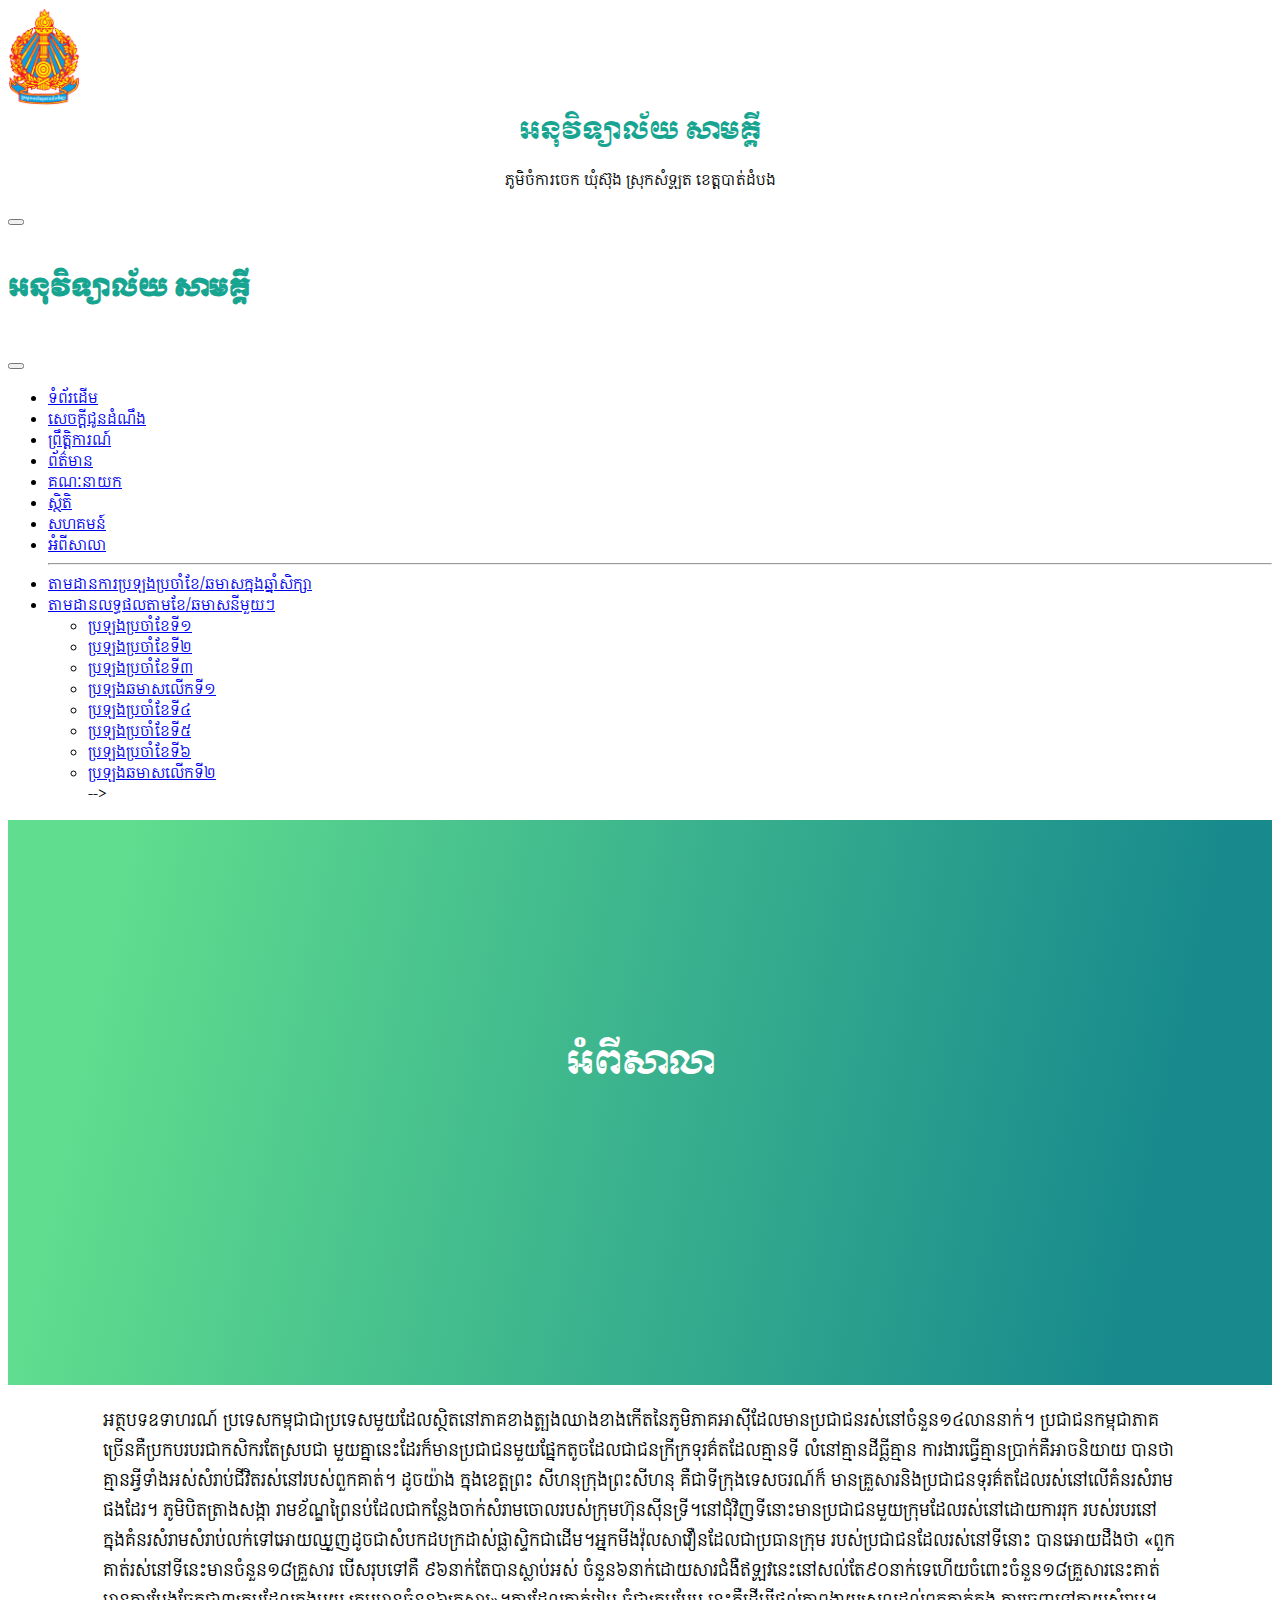
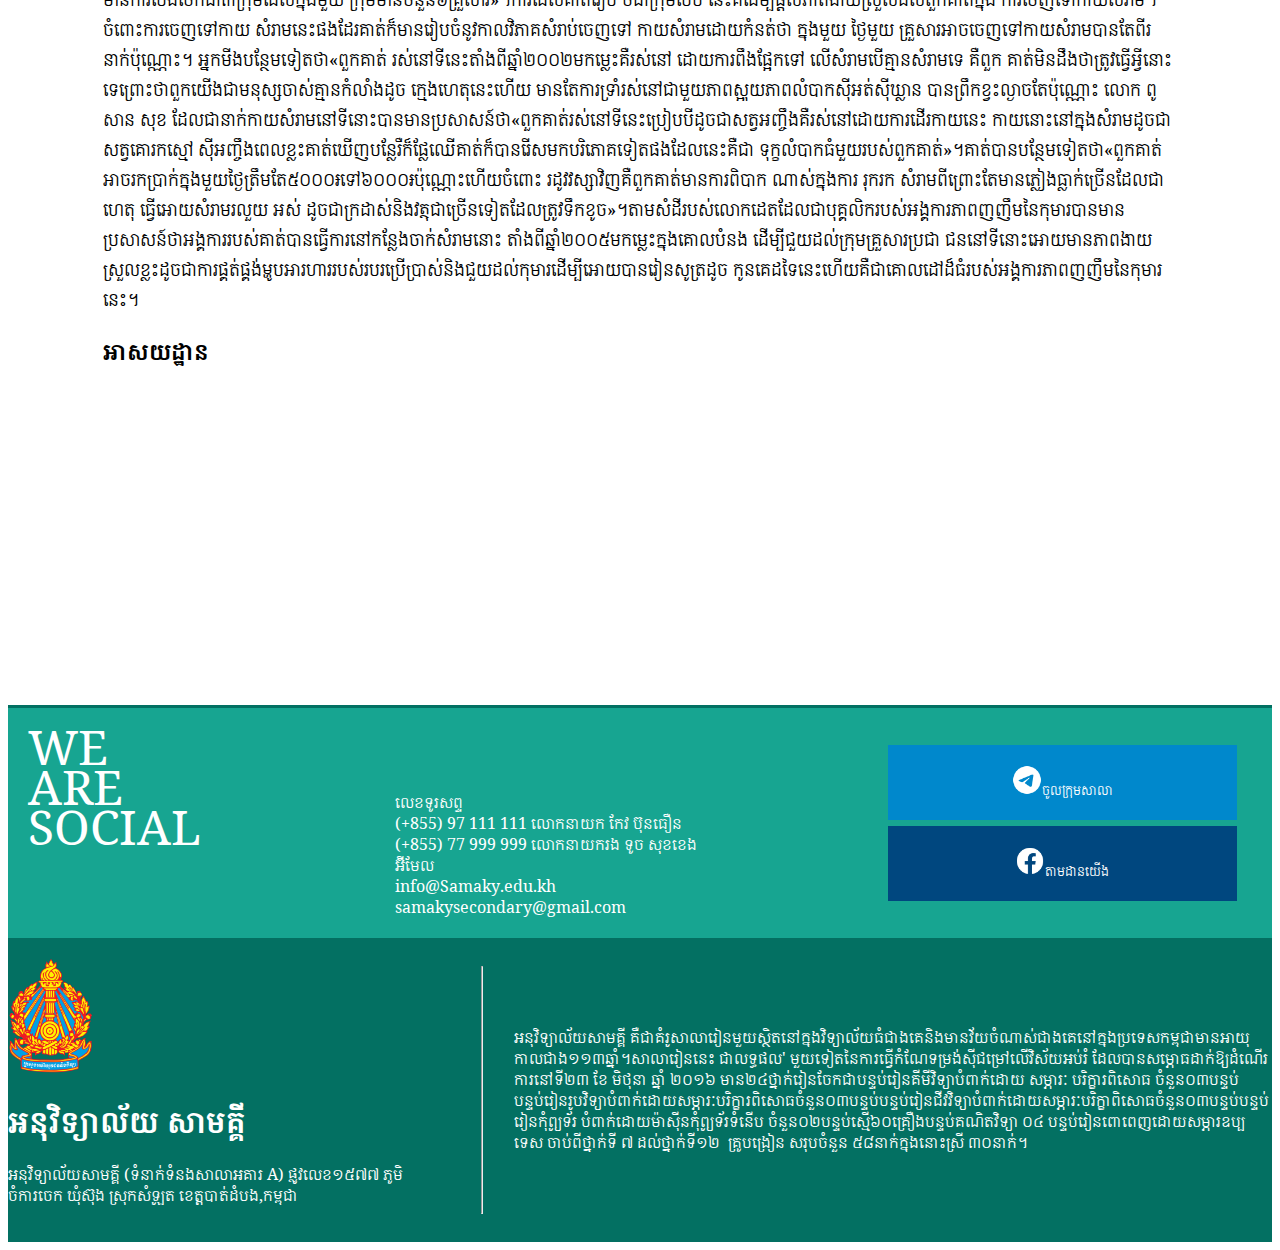
<file: About_US/About1.html>
<!DOCTYPE html>
<html lang="en">
<head>
    <meta charset="UTF-8">
    <meta http-equiv="X-UA-Compatible" content="IE=edge">
    <meta name="viewport" content="width=device-width, initial-scale=1.0">
    <link rel="stylesheet" href="../style.css">
    <!-- Google fonts -->
    <link rel="preconnect" href="https://fonts.googleapis.com">
<link rel="preconnect" href="https://fonts.gstatic.com" crossorigin>
<link href="https://fonts.googleapis.com/css2?family=Odor+Mean+Chey&display=swap" rel="stylesheet">
    <!-- Bootstrap -->
    <link href="https://cdn.jsdelivr.net/npm/bootstrap@5.3.0-alpha1/dist/css/bootstrap.min.css" rel="stylesheet" integrity="sha384-GLhlTQ8iRABdZLl6O3oVMWSktQOp6b7In1Zl3/Jr59b6EGGoI1aFkw7cmDA6j6gD" crossorigin="anonymous">
    <script src="https://cdn.jsdelivr.net/npm/bootstrap@5.3.0-alpha1/dist/js/bootstrap.bundle.min.js" integrity="sha384-w76AqPfDkMBDXo30jS1Sgez6pr3x5MlQ1ZAGC+nuZB+EYdgRZgiwxhTBTkF7CXvN" crossorigin="anonymous"></script>
    <title>SAMAKY SECONDARY SCHOOL</title>
</head>
<body>
    <!-- Navbar -->
    <nav class="navbar bg-body-tertiary fixed-top">
        <div class="container-fluid">
          <img src="../img/LogoMoeys.png" class="logo" alt="Error 404">
          
          <div class="DesName">
            <a class="MenuName" href="../index.html">អនុវិទ្យាល័យ សាមគ្គី</a>
            <p class="DesAdd"> ភូមិចំការចេក ឃុំស៊ុង ស្រុកសំឡូត ខេត្តបាត់ដំបង</p>
          </div>
          <button class="navbar-toggler" type="button" data-bs-toggle="offcanvas" data-bs-target="#offcanvasNavbar" aria-controls="offcanvasNavbar">
            <span class="navbar-toggler-icon"></span>
          </button>
          <div class="offcanvas offcanvas-end" tabindex="-1" id="offcanvasNavbar" aria-labelledby="offcanvasNavbarLabel">
            <div class="offcanvas-header">
              <h5 class="offcanvas-title" id="offcanvasNavbarLabel">អនុវិទ្យាល័យ សាមគ្គី</h5>
              <button type="button" class="btn-close" data-bs-dismiss="offcanvas" aria-label="Close"></button>
            </div>
            <div class="offcanvas-body">
              <ul class="navbar-nav justify-content-end flex-grow-1 pe-3">
                <li class="nav-item">
                  <a class="nav-link active" aria-current="page" href="../index.html">ទំព័រដើម</a>
                </li>
                <li class="nav-item">
                  <a class="nav-link" href="../Announcement/Announcement1.html">សេចក្ដីជូនដំណឹង</a>
                </li>
                <li class="nav-item">
                  <a class="nav-link" href="../Event/Events1.html">ព្រឹត្តិការណ៍</a>
                </li>
                <li class="nav-item">
                  <a class="nav-link" href="../News/News1.html">ព័ត៌មាន</a>
                </li>
                <li class="nav-item">
                  <a class="nav-link" href="../Management_Team/">គណៈនាយក</a>
                </li>
                <li class="nav-item">
                  <a class="nav-link" href="../StatisticStu/statistic.html">ស្ថិតិ</a>
                </li>
                <li class="nav-item">
                  <a class="nav-link" href="../Community/">សហគមន៍</a>
                </li>
                <li class="nav-item">
                  <a class="nav-link" href="About1.html">អំពីសាលា</a>
                </li>
                <hr>
                <li class="nav-item">
                  <a class="nav-link" href="https://bit.ly/3FEyKlm" target="_blank">តាមដានការប្រឡងប្រចាំខែ/ឆមាសក្នុងឆ្នាំសិក្សា</a>
                </li>
                 <li class="nav-item dropdown">
                  <a class="nav-link dropdown-toggle" href="#" role="button" data-bs-toggle="dropdown" aria-expanded="false">
                    តាមដានលទ្ធផលតាមខែ/ឆមាសនីមួយៗ
                  </a>
                  <ul class="dropdown-menu">
                    <li><a class="dropdown-item" href="https://script.google.com/macros/s/AKfycbw-kuhFmtnL6Is69faURPcgazPzpKw0YuVrixRZ01JIguHQDeTpUUGfFVyjtoPlMK7f/exec">ប្រឡងប្រចាំខែទី១</a></li>
                    <li><a class="dropdown-item" href="#">ប្រឡងប្រចាំខែទី២</a></li>
                    <li><a class="dropdown-item" href="#">ប្រឡងប្រចាំខែទី៣</a></li>
                    <li><a class="dropdown-item" href="#">ប្រឡងឆមាសលើកទី១</a></li>
                    <li><a class="dropdown-item" href="#">ប្រឡងប្រចាំខែទី៤</a></li>
                    <li><a class="dropdown-item" href="#">ប្រឡងប្រចាំខែទី៥</a></li>
                    <li><a class="dropdown-item" href="#">ប្រឡងប្រចាំខែទី៦</a></li>
                    <li><a class="dropdown-item" href="#">ប្រឡងឆមាសលើកទី២</a></li>
                </li> -->
              </ul>
              <!-- <form class="d-flex mt-3" role="search">
                <input class="form-control me-2" type="search" placeholder="Search" aria-label="Search">
                <button class="btn btn-outline-success" type="submit">Search</button>
              </form> -->
            </div>
          </div>
        </div>
      </nav>
    <!-- End Navbar -->
    <!-- Banner -->
    <div class="bannerAbout">
        <div class="bannerText">អំពីសាលា</div>
    </div>
    <!-- End banner -->
    <!-- Content -->
    <div class="content" style="display: block;">
        <p class="pcontent">អត្ថបទឧទាហរណ៍ 
          ប្រទេសកម្ពុជាជាប្រទេសមួយដែលស្ថិតនៅភាគខាងត្បូងឈាងខាងកើតនៃភូមិភាគអាស៊ីដែលមានប្រជាជនរស់នៅចំនួន១៤លាននាក់។ ប្រជាជនកម្ពុជាភាគច្រើនគឺប្រកបរបរជាកសិករតែស្របជា មួយគ្នានេះដែរក៏មានប្រជាជនមួយផ្នែកតូចដែលជាជនក្រីក្រទុរគ៌តដែលគ្មានទី លំនៅគ្មានដីធ្លីគ្មាន ការងារធ្វើ​​គ្មានប្រាក់គឺអាចនិយាយ បានថាគ្មានអ្វីទាំងអស់សំរាប់ជីវិតរស់នៅរបស់ពួកគាត់។ ដូចយ៉ាង ក្នុងខេត្តព្រះ សីហនុក្រុងព្រះសីហនុ គឺជាទីក្រុងទេសចរណ៍ក៏ មានគ្រួសារនិងប្រជា​ជនទុរគ៌តដែល​​​​​រស់នៅ​​​លើគំនរសំរាមផងដែរ។ ភូមិបិតត្រាង​សង្កា រាមខ័ណ្ឌព្រៃនប់ដែលជាកន្លែងចាក់សំរាមចោលរបស់ក្រុមហ៊ុនស៊ីនទ្រី។នៅជុំវិញទីនោះមានប្រជាជនមួយក្រុមដែលរស់នៅដោយការរុក របស់របរនៅក្នុងគំនរសំរាមសំរាប់លក់ទៅអោយឈ្មួញដូចជាសំបកដបក្រដាស់ផ្លាស្ទិកជាដើម។អ្នកមីងវ៉ុលសាវឿនដែលជាប្រធានក្រុម របស់ប្រជាជនដែលរស់នៅទីនោះ បានអោយដឹងថា «ពួកគាត់រស់នៅទីនេះមានចំនួន១៨គ្រួសារ បើសរុបទៅគឺ ៩៦នាក់តែបានស្លាប់អស់ ចំនួន៦នាក់ដោយសារជំងឺឥឡូវនេះនៅសល់តែ៩០នាក់ទេហើយចំពោះចំនួន១៨គ្រួសារនេះគាត់មានការបែងចែកជា៣ក្រុមដែលក្នុងមួយ ក្រុមមានចំនួន៦គ្រួសារ»។ការដែលគាត់រៀប ចំជាក្រុមបែប នេះគឺដើម្បីផ្តល់ភាពងាយស្រួលដល់ពួកគាត់ក្នុង ការចេញទៅកាយសំរាម។ ចំពោះការចេញទៅកាយ សំរាមនេះផងដែរគាត់ក៏មានរៀបចំនូវកាលវិភាគសំរាប់ចេញទៅ កាយសំរាមដោយកំនត់ថា ក្នុងមួយ ថ្ងៃមួយ គ្រួសារអាចចេញទៅកាយសំរាមបានតែពីរនាក់ប៉ុណ្ណោះ។ អ្នកមីងបន្ថែមទៀតថា«ពួកគាត់ រស់នៅទីនេះតាំងពីឆ្នាំ២០០២មកម្លេះគឺរស់នៅ ដោយការពឹងផ្អែកទៅ លើសំរាមបើគ្មានសំរាមទេ គឺពួក គាត់មិនដឹងថាត្រូវធ្វើអ្វីនោះទេព្រោះថាពួកយើងជាមនុស្សចាស់គ្មានកំលាំងដូច ក្មេងហេតុនេះហើយ មានតែការទ្រាំរស់នៅជាមួយភាពស្អុយភាពលំបាកស៊ីអត់ស៊ីឃ្លាន បានព្រឹកខ្វះល្ងាចតែប៉ុណ្ណោះ លោក ពូ សាន សុខ ដែលជានាក់កាយសំរាមនៅទីនោះបានមានប្រសាសន៍ថា«ពួកគាត់រស់នៅទីនេះប្រៀបបីដូចជាសត្វអញ្ចឹងគឺរស់នៅដោយការដើរកាយនេះ កាយនោះនៅក្នុងសំរាមដូចជាសត្វគោរកស្មៅ ស៊ីអញ្ចឹងពេលខ្លះគាត់ឃើញបន្លែរឺក៏ផ្លែឈើគាត់ក៏បានរើសមកបរិភោគទៀតផងដែលនេះគឺជា ទុក្ខលំបាកធំមួយរបស់ពួកគាត់»។គាត់បានបន្ថែមទៀតថា«ពួកគាត់អាចរកប្រាក់ក្នុងមួយថ្ងៃត្រឹមតែ៥០០០៛ទៅ៦០០០៛ប៉ុណ្ណោះហើយចំពោះ រដូវវស្សាវិញគឺពួកគាត់មានការពិបាក ណាស់ក្នុងការ រុករក សំរាមពីព្រោះតែមានភ្លៀងធ្លាក់ច្រើនដែលជាហេតុ ធ្វើអោយសំរាមរលួយ អស់ ដូចជាក្រដាស់និងវត្ថុជាច្រើនទៀតដែលត្រូវទឹកខូច»។តាមសំដីរបស់លោកដេតដែលជាបុគ្គលិករបស់អង្គការភាពញញឹមនៃកុមារបានមាន ប្រសាសន៍ថាអង្គការរបស់គាត់បានធ្វើការនៅកន្លែងចាក់សំរាមនោះ តាំងពីឆ្នាំ២០០៥មកម្លេះក្នុងគោលបំនង ដើម្បីជួយដល់ក្រុមគ្រួសារប្រជា ជននៅទីនោះអោយមានភាពងាយស្រួលខ្លះដូចជាការផ្គត់ផ្គង់ម្ហូបអារហាររបស់របរប្រើប្រាស់និងជួយដល់កុមារដើម្បីអោយបានរៀនសូត្រដូច កូនគេដទៃនេះហើយគឺជាគោលដៅដ៏ធំរបស់អង្គការភាពញញឹមនៃកុមារនេះ។
        </p>
        <div class="map">
          <h2>អាសយដ្ឋាន</h2>
          <div class="mapouter"><div class="gmap_canvas"><iframe width="100%" height="100%" id="gmap_canvas" src="https://maps.google.com/maps?q=HQF4+M9P, Unnamed Road, Phumi Chhâk Rôkar, Cambodia&t=&z=13&ie=UTF8&iwloc=&output=embed" frameborder="0" scrolling="no" marginheight="0" marginwidth="0"></iframe><br><style>.mapouter{position:relative;text-align:right;height:100%;width:100%;}</style><style>.gmap_canvas {overflow:hidden;background:none!important;height:100%;width:100%;}</style></div></div>
        </div>
    </div>





        <!-- Footer1 -->
        <div class="footer1">
          <div class="left1">WE<br> ARE<br> SOCIAL</div>
          <div class="left1p">We are SOCIAL</div>
          <div class="center1"><div class="offcanvas-title a">អនុវិទ្យាល័យ សាមគ្គី</div><br>
            លេខទូរសព្ទ<br>
            (+855) 97 111 111 លោកនាយក កែវ ប៊ុនធឿន<br>
            
            (+855) 77 999 999 លោកនាយករង ទូច សុខខេង<br>
            
            អ៊ីមែល<br>
            info@Samaky.edu.kh<br>
            
            samakysecondary@gmail.com</div>
          <div class="right1">
            <div class="conright1">
              <!-- <a href="#">
                <button class="btnyoutube">
                  <img class="socialicon" src="../img/youtube.png">ទស្សនាវីដេអូ</button>
              </a> -->
              <a href="#">
                <button class="btntelegram">
                  <img class="socialicon" src="../img/telegram.png">ចូលក្រុមសាលា</button>
              </a>
              <a href="https://bit.ly/42no4kF">
                <button class="btnfacebook"><img class="socialicon" src="../img/facebook.png">តាមដានយើង</button>
              </a>
            </div>
          </div>
      </div>
      <!-- End Footer1 -->
      <!-- Footer2 -->
      <div class="footer2">
        <div class="left2">
            <img src="../img/LogoMoeys.png" alt="MoEysLogo">
            <h1>អនុវិទ្យាល័យ សាមគ្គី</h1>
            <p>អនុវិទ្យាល័យសាមគ្គី (ទំនាក់ទំនងសាលាអគារ A) ផ្លូវលេខ១៥៧៧ ភូមិចំការចេក ឃុំស៊ុង ស្រុកសំឡូត ខេត្តបាត់ដំបង,កម្ពុជា</p>
        </div><hr>
        <div class="right2">អនុវិទ្យាល័យសាមគ្គី គឺជាគំរូសាលារៀនមួយស្ថិតនៅក្នុងវិទ្យាល័យ​​ធំជាងគេនិងមានវ័យចំណាស់ជាងគេនៅក្នុងប្រទេសកម្ពុជាមានអាយុកាលជាង១១៣ឆ្នាំ។សាលារៀននេះ ជាលទ្ធផល' មួយទៀតនៃការធ្វើកំណែទម្រង់ស៊ីជម្រៅលើវិស័យអប់រំ ដែលបានសម្ភោធដាក់ឱ្យដំណើរការ​នៅទី២៣ ខែ មិថុនា ឆ្នាំ ២០១៦ មាន២៤ថ្នាក់រៀនចែកជាបន្ទប់រៀនគីមីវិទ្យាបំពាក់ដោយ​ សម្ភារៈ បរិក្ខារពិសោធ ចំនួន០៣បន្ទប់ បន្ទប់រៀនរូបវិទ្យាបំពាក់ដោយសម្ភារៈបរិក្ខារពិសោធចំនួន០៣បន្ទប់បន្ទប់រៀន​​​​​ជី​វវិទ្យាបំពាក់ដោយសម្ភារៈបរិក្ខាពិសោធចំនួន០៣បន្ទប់បន្ទប់រៀនកុំព្យូទ័រ បំពាក់ដោយ​ម៉ាស៊ីនកុំព្យូទ័រ​​ទំនើប ចំនួន០២បន្ទប់ស្មើ៦០គ្រឿងបន្ទប់គណិតវិទ្យា ០៤ បន្ទប់រៀន​ពោពេញ​ដោយសម្ភារឧប្បទេស ចាប់ពីថ្នាក់ទី ៧ ដល់ថ្នាក់ទី​១២ ​ គ្រូបង្រៀន សរុបចំនួន ៥៨នាក់ក្នុងនោះស្រី ៣០នាក់។</div>
      </div>
      <!-- End Footer2 -->
    </body>
</html>
</file>
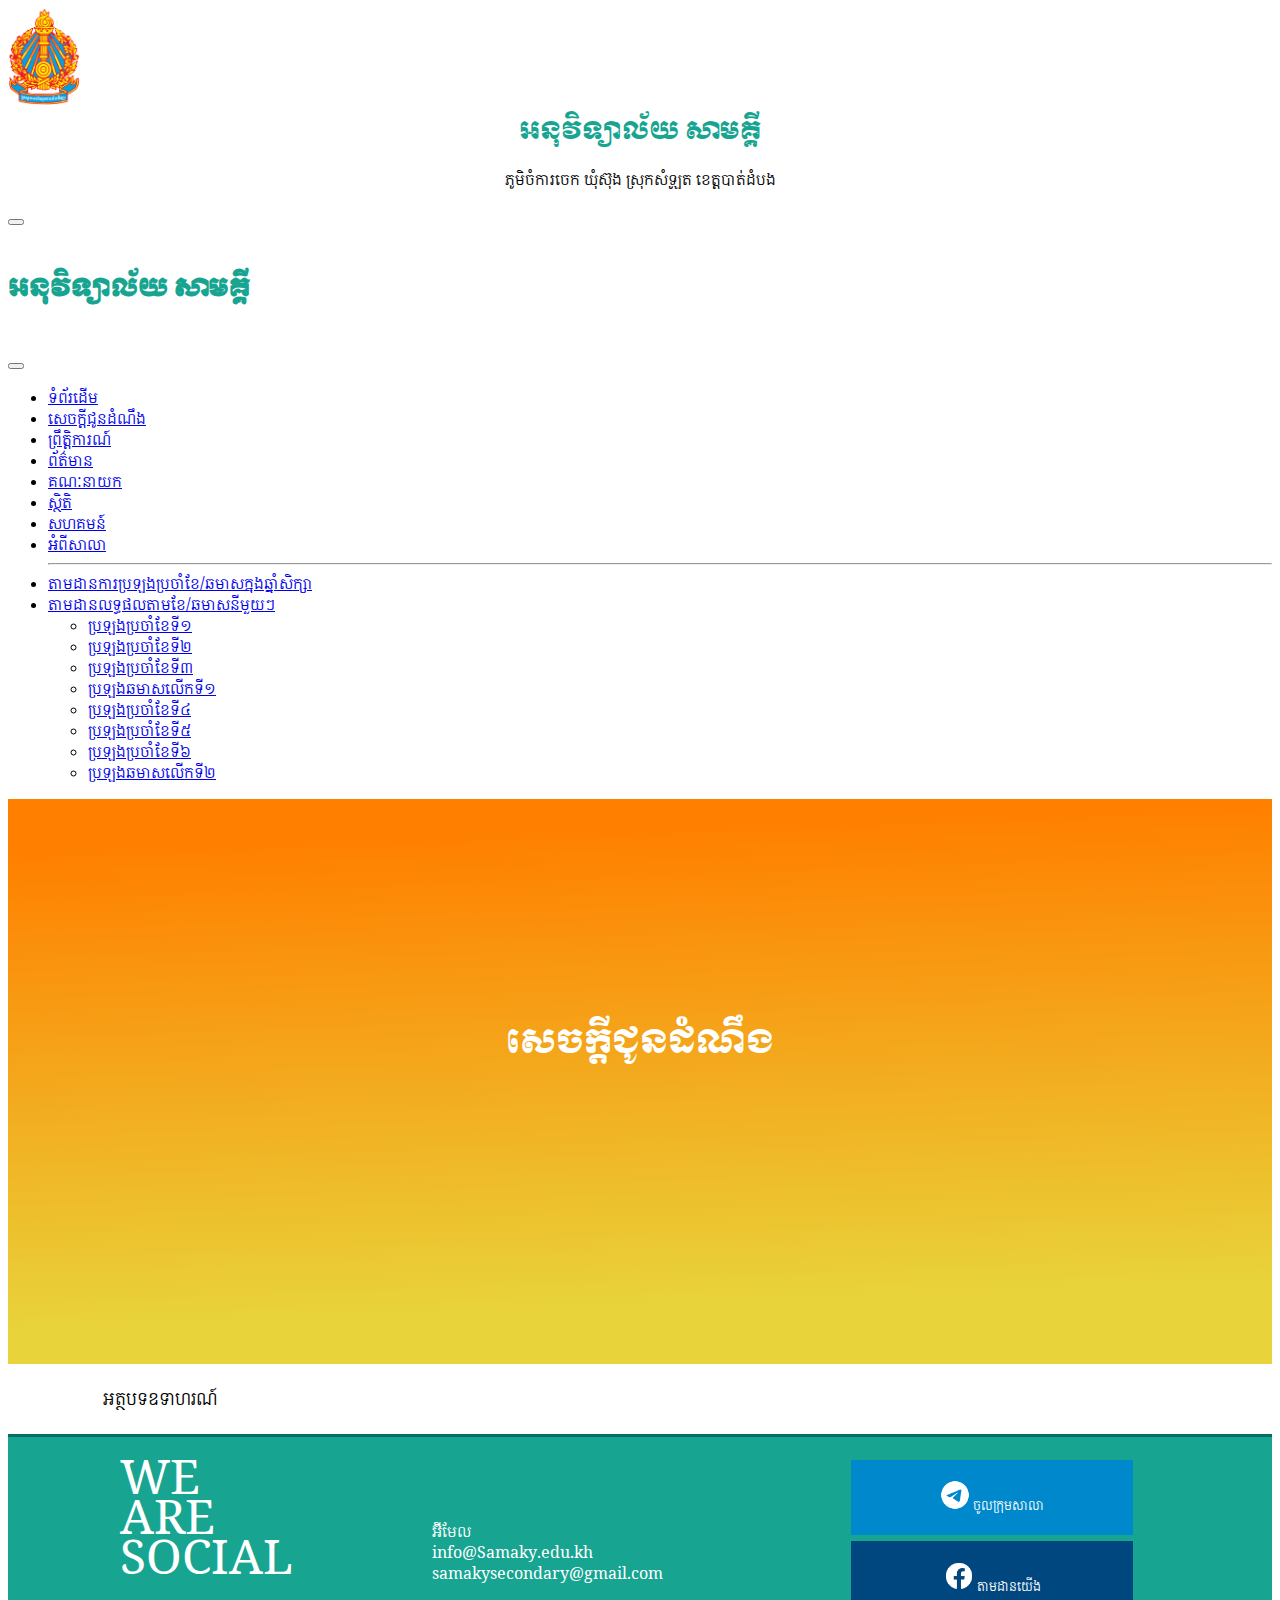
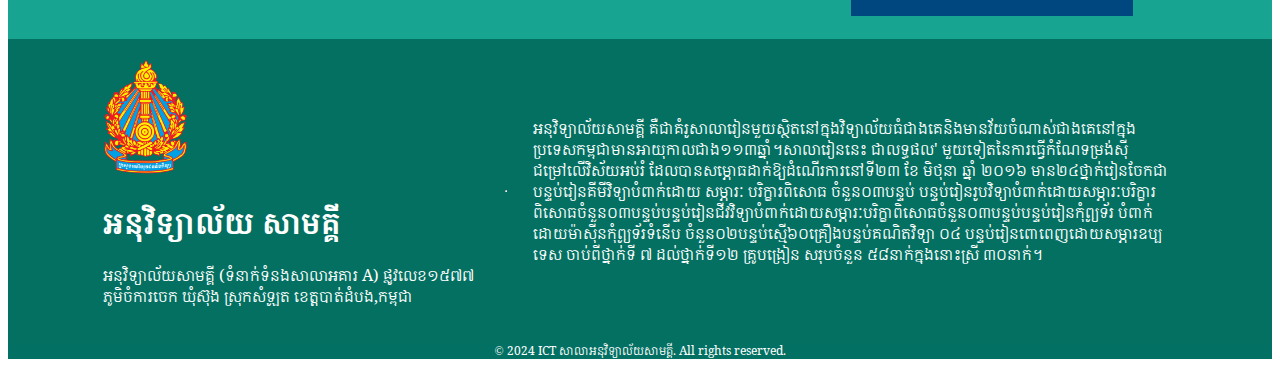
<file: Announcement/Announcement1.html>
<!DOCTYPE html>
<html lang="en">

<head>
  <meta charset="UTF-8">
  <meta http-equiv="X-UA-Compatible" content="IE=edge">
  <meta name="viewport" content="width=device-width, initial-scale=1.0">
  <link rel="stylesheet" href="../style.css">
  <!-- Google fonts -->
  <link rel="preconnect" href="https://fonts.googleapis.com">
  <link rel="preconnect" href="https://fonts.gstatic.com" crossorigin>
  <link href="https://fonts.googleapis.com/css2?family=Odor+Mean+Chey&display=swap" rel="stylesheet">
  <!-- Bootstrap -->
  <link href="https://cdn.jsdelivr.net/npm/bootstrap@5.3.0-alpha1/dist/css/bootstrap.min.css" rel="stylesheet"
    integrity="sha384-GLhlTQ8iRABdZLl6O3oVMWSktQOp6b7In1Zl3/Jr59b6EGGoI1aFkw7cmDA6j6gD" crossorigin="anonymous">
  <script src="https://cdn.jsdelivr.net/npm/bootstrap@5.3.0-alpha1/dist/js/bootstrap.bundle.min.js"
    integrity="sha384-w76AqPfDkMBDXo30jS1Sgez6pr3x5MlQ1ZAGC+nuZB+EYdgRZgiwxhTBTkF7CXvN"
    crossorigin="anonymous"></script>
  <title>SAMAKY SECONDARY SCHOOL</title>
</head>

<body>
  <!-- Navbar -->
  <nav class="navbar bg-body-tertiary fixed-top">
    <div class="container-fluid">
      <img src="../img/LogoMoeys.png" class="logo" alt="Error 404">

      <div class="DesName">
        <a class="MenuName" href="../index.html">អនុវិទ្យាល័យ សាមគ្គី</a>
        <p class="DesAdd"> ភូមិចំការចេក ឃុំស៊ុង ស្រុកសំឡូត ខេត្តបាត់ដំបង</p>
      </div>
      <button class="navbar-toggler" type="button" data-bs-toggle="offcanvas" data-bs-target="#offcanvasNavbar"
        aria-controls="offcanvasNavbar">
        <span class="navbar-toggler-icon"></span>
      </button>
      <div class="offcanvas offcanvas-end" tabindex="-1" id="offcanvasNavbar" aria-labelledby="offcanvasNavbarLabel">
        <div class="offcanvas-header">
          <h5 class="offcanvas-title" id="offcanvasNavbarLabel">អនុវិទ្យាល័យ សាមគ្គី</h5>
          <button type="button" class="btn-close" data-bs-dismiss="offcanvas" aria-label="Close"></button>
        </div>
        <div class="offcanvas-body">
          <ul class="navbar-nav justify-content-end flex-grow-1 pe-3">
            <li class="nav-item">
              <a class="nav-link active" aria-current="page" href="../index.html">ទំព័រដើម</a>
            </li>
            <li class="nav-item">
              <a class="nav-link" href="Announcement1.html">សេចក្ដីជូនដំណឹង</a>
            </li>
            <li class="nav-item">
              <a class="nav-link" href="../Event/Events1.html">ព្រឹត្តិការណ៍</a>
            </li>
            <li class="nav-item">
              <a class="nav-link" href="../News/News1.html">ព័ត៌មាន</a>
            </li>
            <li class="nav-item">
              <a class="nav-link" href="../Management_Team/">គណៈនាយក</a>
            </li>
            <li class="nav-item">
              <a class="nav-link" href="../StatisticStu/statistic.html">ស្ថិតិ</a>
            </li>
            <li class="nav-item">
              <a class="nav-link" href="../Community/">សហគមន៍</a>
            </li>
            <li class="nav-item">
              <a class="nav-link" href="../About_US/About1.html">អំពីសាលា</a>
            </li>
            <hr>
            <li class="nav-item">
              <a class="nav-link" href="https://bit.ly/3FEyKlm"
                target="_blank">តាមដានការប្រឡងប្រចាំខែ/ឆមាសក្នុងឆ្នាំសិក្សា</a>
            </li>
            <li class="nav-item dropdown">
              <a class="nav-link dropdown-toggle" href="#" role="button" data-bs-toggle="dropdown"
                aria-expanded="false">
                តាមដានលទ្ធផលតាមខែ/ឆមាសនីមួយៗ
              </a>
              <ul class="dropdown-menu">
                <li><a class="dropdown-item"
                    href="https://script.google.com/macros/s/AKfycbw-kuhFmtnL6Is69faURPcgazPzpKw0YuVrixRZ01JIguHQDeTpUUGfFVyjtoPlMK7f/exec">ប្រឡងប្រចាំខែទី១</a>
                </li>
                <li><a class="dropdown-item" href="#">ប្រឡងប្រចាំខែទី២</a></li>
                <li><a class="dropdown-item" href="#">ប្រឡងប្រចាំខែទី៣</a></li>
                <li><a class="dropdown-item" href="#">ប្រឡងឆមាសលើកទី១</a></li>
                <li><a class="dropdown-item" href="#">ប្រឡងប្រចាំខែទី៤</a></li>
                <li><a class="dropdown-item" href="#">ប្រឡងប្រចាំខែទី៥</a></li>
                <li><a class="dropdown-item" href="#">ប្រឡងប្រចាំខែទី៦</a></li>
                <li><a class="dropdown-item" href="#">ប្រឡងឆមាសលើកទី២</a></li>
                <!-- <li>
                      <hr class="dropdown-divider">
                    </li>
                    <li><a class="dropdown-item" href="#">Something else here</a></li> -->
              </ul>
          </ul>
          <!-- <form class="d-flex mt-3" role="search">
                <input class="form-control me-2" type="search" placeholder="Search" aria-label="Search">
                <button class="btn btn-outline-success" type="submit">Search</button>
              </form> -->
        </div>
      </div>
    </div>
  </nav>
  <!-- End Navbar -->
  <!-- Banner -->
  <div class="bannerAnnouncement">
    <div class="bannerText">សេចក្ដីជូនដំណឹង</div>
  </div>
  <!-- End banner -->
  <!-- Content -->
  <div class="content" style="display: block;">
    <p class="pcontent">
      អត្ថបទឧទាហរណ៍

    </p>
  </div>





  <!-- Footer1 -->
  <div class="footer1">
    <div class="footer1-content">
      <div class="left1">
        WE
        <br />
        ARE
        <br />
        SOCIAL
      </div>
      <div class="left1p">We are SOCIAL</div>
      <div class="center1">
        <div class="offcanvas-title a">អនុវិទ្យាល័យ សាមគ្គី</div>
        <br />
        អ៊ីមែល
        <br />
        info@Samaky.edu.kh
        <br />

        samakysecondary@gmail.com
      </div>
      <!-- <div class="right1"> -->
      <div class="conright1">
        <!-- <a href="#">
              <button class="btnyoutube">
                <img class="socialicon" src="img/youtube.png">ទស្សនាវីដេអូ</button>
            </a> -->
        <a href="#">
          <button class="btntelegram">
            <img class="socialicon" src="../img/telegram.png" />
            ចូលក្រុមសាលា
          </button>
        </a>
        <a href="https://bit.ly/42no4kF">
          <button class="btnfacebook">
            <img class="socialicon" src="../img/facebook.png" />
            តាមដានយើង
          </button>
        </a>
      </div>
    </div>
    <!-- </div> -->
  </div>
  <!-- End Footer1 -->
  <!-- Footer2 -->
  <div class="footer2">
    <div class="footer2-content">
      <div class="left2">
        <img src="../img/LogoMoeys.png" alt="MoEysLogo" />
        <h1>អនុវិទ្យាល័យ សាមគ្គី</h1>
        <p>
          អនុវិទ្យាល័យសាមគ្គី (ទំនាក់ទំនងសាលាអគារ A) ផ្លូវលេខ១៥៧៧ ភូមិចំការចេក
          ឃុំស៊ុង ស្រុកសំឡូត ខេត្តបាត់ដំបង,កម្ពុជា
        </p>
      </div>
      <hr />
      <div class="right2">
        អនុវិទ្យាល័យសាមគ្គី
        គឺជាគំរូសាលារៀនមួយស្ថិតនៅក្នុងវិទ្យាល័យ​​ធំជាងគេនិងមានវ័យចំណាស់ជាងគេនៅក្នុងប្រទេសកម្ពុជាមានអាយុកាលជាង១១៣ឆ្នាំ។សាលារៀននេះ
        ជាលទ្ធផល' មួយទៀតនៃការធ្វើកំណែទម្រង់ស៊ីជម្រៅលើវិស័យអប់រំ
        ដែលបានសម្ភោធដាក់ឱ្យដំណើរការ​នៅទី២៣ ខែ មិថុនា ឆ្នាំ ២០១៦
        មាន២៤ថ្នាក់រៀនចែកជាបន្ទប់រៀនគីមីវិទ្យាបំពាក់ដោយ​ សម្ភារៈ បរិក្ខារពិសោធ
        ចំនួន០៣បន្ទប់
        បន្ទប់រៀនរូបវិទ្យាបំពាក់ដោយសម្ភារៈបរិក្ខារពិសោធចំនួន០៣បន្ទប់បន្ទប់រៀន​​​​​ជី​វវិទ្យាបំពាក់ដោយសម្ភារៈបរិក្ខាពិសោធចំនួន០៣បន្ទប់បន្ទប់រៀនកុំព្យូទ័រ
        បំពាក់ដោយ​ម៉ាស៊ីនកុំព្យូទ័រ​​ទំនើប
        ចំនួន០២បន្ទប់ស្មើ៦០គ្រឿងបន្ទប់គណិតវិទ្យា ០៤
        បន្ទប់រៀន​ពោពេញ​ដោយសម្ភារឧប្បទេស ចាប់ពីថ្នាក់ទី ៧ ដល់ថ្នាក់ទី​១២ ​
        គ្រូបង្រៀន សរុបចំនួន ៥៨នាក់ក្នុងនោះស្រី ៣០នាក់។
      </div>
    </div>
  </div>
  <!-- End Footer2 -->
  <div class="develop">
    <p>&copy; 2024​ ICT សាលាអនុវិទ្យាល័យសាមគ្គី. All rights reserved.</p>
  </div>
</body>

</html>
</file>
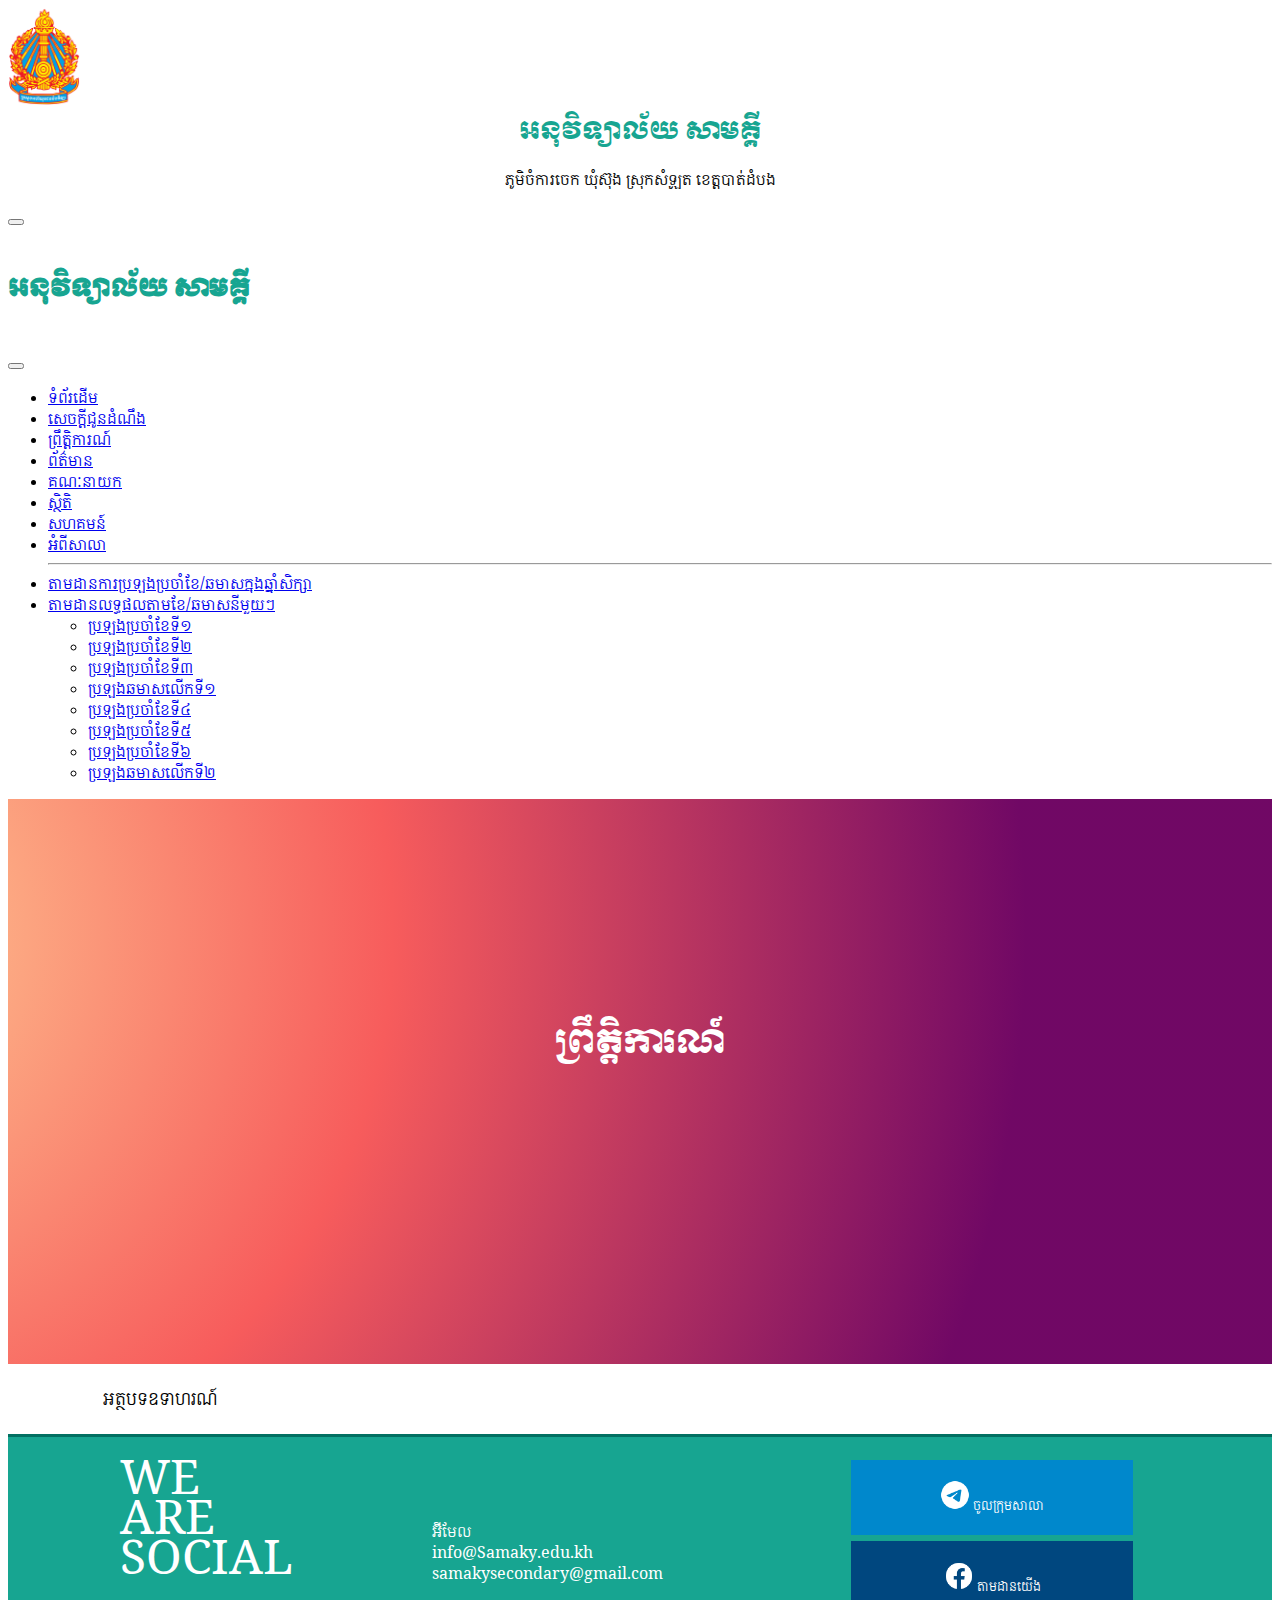
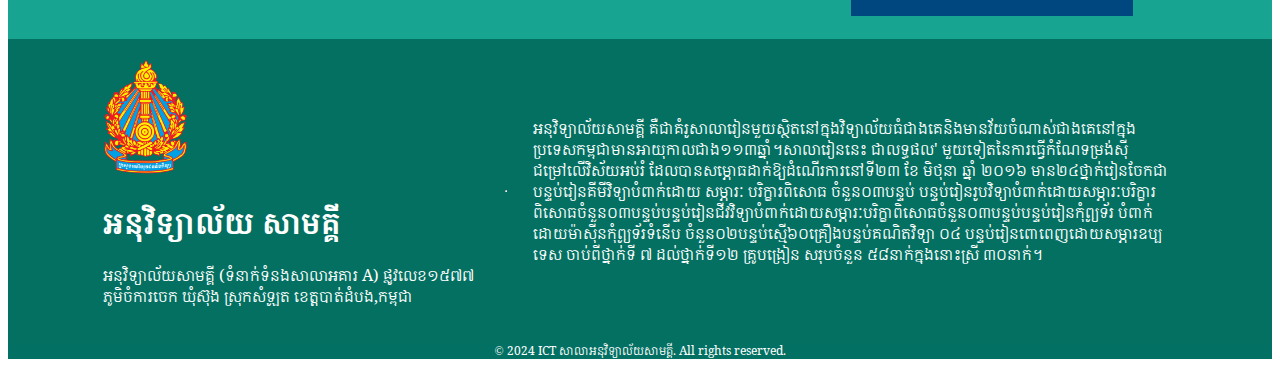
<file: Event/Events1.html>
<!DOCTYPE html>
<html lang="en">

<head>
  <meta charset="UTF-8">
  <meta http-equiv="X-UA-Compatible" content="IE=edge">
  <meta name="viewport" content="width=device-width, initial-scale=1.0">
  <link rel="stylesheet" href="../style.css">
  <!-- Google fonts -->
  <link rel="preconnect" href="https://fonts.googleapis.com">
  <link rel="preconnect" href="https://fonts.gstatic.com" crossorigin>
  <link href="https://fonts.googleapis.com/css2?family=Odor+Mean+Chey&display=swap" rel="stylesheet">
  <!-- Bootstrap -->
  <link href="https://cdn.jsdelivr.net/npm/bootstrap@5.3.0-alpha1/dist/css/bootstrap.min.css" rel="stylesheet"
    integrity="sha384-GLhlTQ8iRABdZLl6O3oVMWSktQOp6b7In1Zl3/Jr59b6EGGoI1aFkw7cmDA6j6gD" crossorigin="anonymous">
  <script src="https://cdn.jsdelivr.net/npm/bootstrap@5.3.0-alpha1/dist/js/bootstrap.bundle.min.js"
    integrity="sha384-w76AqPfDkMBDXo30jS1Sgez6pr3x5MlQ1ZAGC+nuZB+EYdgRZgiwxhTBTkF7CXvN"
    crossorigin="anonymous"></script>
  <title>SAMAKY SECONDARY SCHOOL</title>
</head>

<body>
  <!-- Navbar -->
  <nav class="navbar bg-body-tertiary fixed-top">
    <div class="container-fluid">
      <img src="../img/LogoMoeys.png" class="logo" alt="Error 404">

      <div class="DesName">
        <a class="MenuName" href="../index.html">អនុវិទ្យាល័យ សាមគ្គី</a>
        <p class="DesAdd"> ភូមិចំការចេក ឃុំស៊ុង ស្រុកសំឡូត ខេត្តបាត់ដំបង</p>
      </div>
      <button class="navbar-toggler" type="button" data-bs-toggle="offcanvas" data-bs-target="#offcanvasNavbar"
        aria-controls="offcanvasNavbar">
        <span class="navbar-toggler-icon"></span>
      </button>
      <div class="offcanvas offcanvas-end" tabindex="-1" id="offcanvasNavbar" aria-labelledby="offcanvasNavbarLabel">
        <div class="offcanvas-header">
          <h5 class="offcanvas-title" id="offcanvasNavbarLabel">អនុវិទ្យាល័យ សាមគ្គី</h5>
          <button type="button" class="btn-close" data-bs-dismiss="offcanvas" aria-label="Close"></button>
        </div>
        <div class="offcanvas-body">
          <ul class="navbar-nav justify-content-end flex-grow-1 pe-3">
            <li class="nav-item">
              <a class="nav-link active" aria-current="page" href="../index.html">ទំព័រដើម</a>
            </li>
            <li class="nav-item">
              <a class="nav-link" href="../Announcement/Announcement1.html">សេចក្ដីជូនដំណឹង</a>
            </li>
            <li class="nav-item">
              <a class="nav-link" href="Events1.html">ព្រឹត្តិការណ៍</a>
            </li>
            <li class="nav-item">
              <a class="nav-link" href="../News/News1.html">ព័ត៌មាន</a>
            </li>
            <li class="nav-item">
              <a class="nav-link" href="../Management_Team/">គណៈនាយក</a>
            </li>
            <li class="nav-item">
              <a class="nav-link" href="../StatisticStu/statistic.html">ស្ថិតិ</a>
            </li>
            <li class="nav-item">
              <a class="nav-link" href="../Community/">សហគមន៍</a>
            </li>
            <li class="nav-item">
              <a class="nav-link" href="../About_US/About1.html">អំពីសាលា</a>
            </li>
            <hr>
            <li class="nav-item">
              <a class="nav-link" href="https://bit.ly/3FEyKlm"
                target="_blank">តាមដានការប្រឡងប្រចាំខែ/ឆមាសក្នុងឆ្នាំសិក្សា</a>
            </li>
            <li class="nav-item dropdown">
              <a class="nav-link dropdown-toggle" href="#" role="button" data-bs-toggle="dropdown"
                aria-expanded="false">
                តាមដានលទ្ធផលតាមខែ/ឆមាសនីមួយៗ
              </a>
              <ul class="dropdown-menu">
                <li><a class="dropdown-item"
                    href="https://script.google.com/macros/s/AKfycbw-kuhFmtnL6Is69faURPcgazPzpKw0YuVrixRZ01JIguHQDeTpUUGfFVyjtoPlMK7f/exec">ប្រឡងប្រចាំខែទី១</a>
                </li>
                <li><a class="dropdown-item" href="#">ប្រឡងប្រចាំខែទី២</a></li>
                <li><a class="dropdown-item" href="#">ប្រឡងប្រចាំខែទី៣</a></li>
                <li><a class="dropdown-item" href="#">ប្រឡងឆមាសលើកទី១</a></li>
                <li><a class="dropdown-item" href="#">ប្រឡងប្រចាំខែទី៤</a></li>
                <li><a class="dropdown-item" href="#">ប្រឡងប្រចាំខែទី៥</a></li>
                <li><a class="dropdown-item" href="#">ប្រឡងប្រចាំខែទី៦</a></li>
                <li><a class="dropdown-item" href="#">ប្រឡងឆមាសលើកទី២</a></li>
                <!-- <li>
                      <hr class="dropdown-divider">
                    </li>
                    <li><a class="dropdown-item" href="#">Something else here</a></li> -->
              </ul>
              <!-- <form class="d-flex mt-3" role="search">
                <input class="form-control me-2" type="search" placeholder="Search" aria-label="Search">
                <button class="btn btn-outline-success" type="submit">Search</button>
              </form> -->
        </div>
      </div>
    </div>
  </nav>
  <!-- End Navbar -->
  <!-- Banner -->
  <div class="bannerEvent">
    <div class="bannerText">ព្រឹត្តិការណ៍</div>
  </div>
  <!-- End banner -->
  <!-- Content -->
  <div class="content" style="display: block;">
    <p class="pcontent">
      អត្ថបទឧទាហរណ៍

    </p>
  </div>





  <!-- Footer1 -->
  <div class="footer1">
    <div class="footer1-content">
      <div class="left1">
        WE
        <br />
        ARE
        <br />
        SOCIAL
      </div>
      <div class="left1p">We are SOCIAL</div>
      <div class="center1">
        <div class="offcanvas-title a">អនុវិទ្យាល័យ សាមគ្គី</div>
        <br />
        អ៊ីមែល
        <br />
        info@Samaky.edu.kh
        <br />

        samakysecondary@gmail.com
      </div>
      <!-- <div class="right1"> -->
      <div class="conright1">
        <!-- <a href="#">
              <button class="btnyoutube">
                <img class="socialicon" src="img/youtube.png">ទស្សនាវីដេអូ</button>
            </a> -->
        <a href="#">
          <button class="btntelegram">
            <img class="socialicon" src="../img/telegram.png" />
            ចូលក្រុមសាលា
          </button>
        </a>
        <a href="https://bit.ly/42no4kF">
          <button class="btnfacebook">
            <img class="socialicon" src="../img/facebook.png" />
            តាមដានយើង
          </button>
        </a>
      </div>
    </div>
    <!-- </div> -->
  </div>
  <!-- End Footer1 -->
  <!-- Footer2 -->
  <div class="footer2">
    <div class="footer2-content">
      <div class="left2">
        <img src="../img/LogoMoeys.png" alt="MoEysLogo" />
        <h1>អនុវិទ្យាល័យ សាមគ្គី</h1>
        <p>
          អនុវិទ្យាល័យសាមគ្គី (ទំនាក់ទំនងសាលាអគារ A) ផ្លូវលេខ១៥៧៧ ភូមិចំការចេក
          ឃុំស៊ុង ស្រុកសំឡូត ខេត្តបាត់ដំបង,កម្ពុជា
        </p>
      </div>
      <hr />
      <div class="right2">
        អនុវិទ្យាល័យសាមគ្គី
        គឺជាគំរូសាលារៀនមួយស្ថិតនៅក្នុងវិទ្យាល័យ​​ធំជាងគេនិងមានវ័យចំណាស់ជាងគេនៅក្នុងប្រទេសកម្ពុជាមានអាយុកាលជាង១១៣ឆ្នាំ។សាលារៀននេះ
        ជាលទ្ធផល' មួយទៀតនៃការធ្វើកំណែទម្រង់ស៊ីជម្រៅលើវិស័យអប់រំ
        ដែលបានសម្ភោធដាក់ឱ្យដំណើរការ​នៅទី២៣ ខែ មិថុនា ឆ្នាំ ២០១៦
        មាន២៤ថ្នាក់រៀនចែកជាបន្ទប់រៀនគីមីវិទ្យាបំពាក់ដោយ​ សម្ភារៈ បរិក្ខារពិសោធ
        ចំនួន០៣បន្ទប់
        បន្ទប់រៀនរូបវិទ្យាបំពាក់ដោយសម្ភារៈបរិក្ខារពិសោធចំនួន០៣បន្ទប់បន្ទប់រៀន​​​​​ជី​វវិទ្យាបំពាក់ដោយសម្ភារៈបរិក្ខាពិសោធចំនួន០៣បន្ទប់បន្ទប់រៀនកុំព្យូទ័រ
        បំពាក់ដោយ​ម៉ាស៊ីនកុំព្យូទ័រ​​ទំនើប
        ចំនួន០២បន្ទប់ស្មើ៦០គ្រឿងបន្ទប់គណិតវិទ្យា ០៤
        បន្ទប់រៀន​ពោពេញ​ដោយសម្ភារឧប្បទេស ចាប់ពីថ្នាក់ទី ៧ ដល់ថ្នាក់ទី​១២ ​
        គ្រូបង្រៀន សរុបចំនួន ៥៨នាក់ក្នុងនោះស្រី ៣០នាក់។
      </div>
    </div>
  </div>
  <!-- End Footer2 -->
  <div class="develop">
    <p>&copy; 2024​ ICT សាលាអនុវិទ្យាល័យសាមគ្គី. All rights reserved.</p>
  </div>
</body>

</html>
</file>
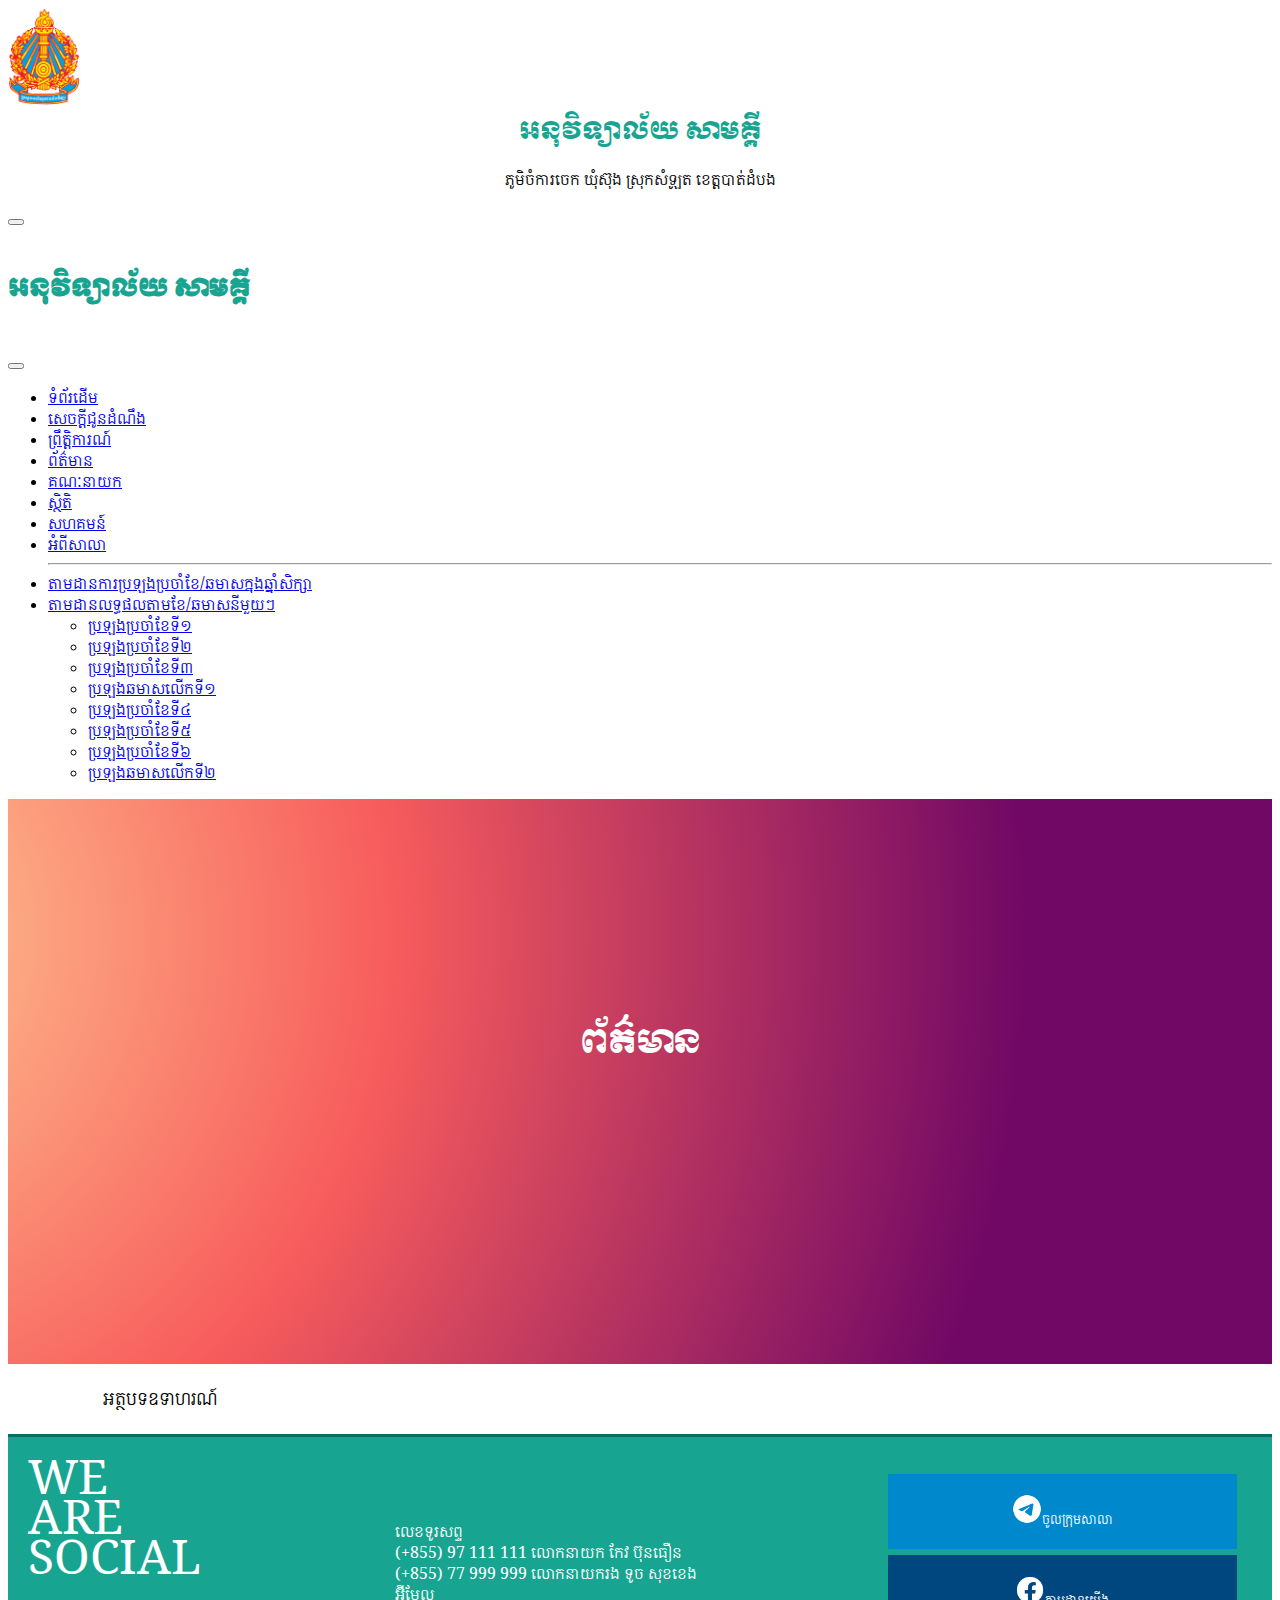
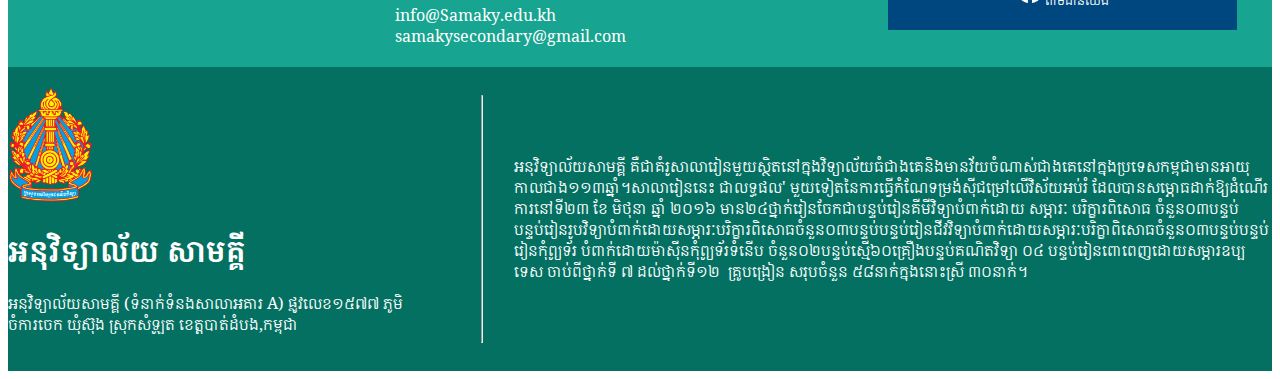
<file: Management_Team/News1.html>
<!DOCTYPE html>
<html lang="en">
<head>
    <meta charset="UTF-8">
    <meta http-equiv="X-UA-Compatible" content="IE=edge">
    <meta name="viewport" content="width=device-width, initial-scale=1.0">
    <link rel="stylesheet" href="../style.css">
    <!-- Google fonts -->
    <link rel="preconnect" href="https://fonts.googleapis.com">
<link rel="preconnect" href="https://fonts.gstatic.com" crossorigin>
<link href="https://fonts.googleapis.com/css2?family=Odor+Mean+Chey&display=swap" rel="stylesheet">
    <!-- Bootstrap -->
    <link href="https://cdn.jsdelivr.net/npm/bootstrap@5.3.0-alpha1/dist/css/bootstrap.min.css" rel="stylesheet" integrity="sha384-GLhlTQ8iRABdZLl6O3oVMWSktQOp6b7In1Zl3/Jr59b6EGGoI1aFkw7cmDA6j6gD" crossorigin="anonymous">
    <script src="https://cdn.jsdelivr.net/npm/bootstrap@5.3.0-alpha1/dist/js/bootstrap.bundle.min.js" integrity="sha384-w76AqPfDkMBDXo30jS1Sgez6pr3x5MlQ1ZAGC+nuZB+EYdgRZgiwxhTBTkF7CXvN" crossorigin="anonymous"></script>
    <title>SAMAKY SECONDARY SCHOOL</title>
</head>
<body>
    <!-- Navbar -->
    <nav class="navbar bg-body-tertiary fixed-top">
        <div class="container-fluid">
          <img src="../img/LogoMoeys.png" class="logo" alt="Error 404">
          
          <div class="DesName">
            <a class="MenuName" href="../index.html">អនុវិទ្យាល័យ សាមគ្គី</a>
            <p class="DesAdd"> ភូមិចំការចេក ឃុំស៊ុង ស្រុកសំឡូត ខេត្តបាត់ដំបង</p>
          </div>
          <button class="navbar-toggler" type="button" data-bs-toggle="offcanvas" data-bs-target="#offcanvasNavbar" aria-controls="offcanvasNavbar">
            <span class="navbar-toggler-icon"></span>
          </button>
          <div class="offcanvas offcanvas-end" tabindex="-1" id="offcanvasNavbar" aria-labelledby="offcanvasNavbarLabel">
            <div class="offcanvas-header">
              <h5 class="offcanvas-title" id="offcanvasNavbarLabel">អនុវិទ្យាល័យ សាមគ្គី</h5>
              <button type="button" class="btn-close" data-bs-dismiss="offcanvas" aria-label="Close"></button>
            </div>
            <div class="offcanvas-body">
              <ul class="navbar-nav justify-content-end flex-grow-1 pe-3">
                <li class="nav-item">
                  <a class="nav-link active" aria-current="page" href="../index.html">ទំព័រដើម</a>
                </li>
                <li class="nav-item">
                  <a class="nav-link" href="../Announcement/Announcement1.html">សេចក្ដីជូនដំណឹង</a>
                </li>
                <li class="nav-item">
                  <a class="nav-link" href="../Event/Events1.html">ព្រឹត្តិការណ៍</a>
                </li>
                <li class="nav-item">
                  <a class="nav-link" href="../News/News1.html">ព័ត៌មាន</a>
                </li>
                <li class="nav-item">
                  <a class="nav-link" href="../Management_Team/">គណៈនាយក</a>
                </li>
                <li class="nav-item">
                  <a class="nav-link" href="../StatisticStu/statistic.html">ស្ថិតិ</a>
                </li>
                <li class="nav-item">
                  <a class="nav-link" href="../Community/">សហគមន៍</a>
                </li>
                <li class="nav-item">
                  <a class="nav-link" href="../About_US/About1.html">អំពីសាលា</a>
                </li>
                <hr>
                <li class="nav-item">
                  <a class="nav-link" href="https://bit.ly/3FEyKlm" target="_blank">តាមដានការប្រឡងប្រចាំខែ/ឆមាសក្នុងឆ្នាំសិក្សា</a>
                </li>
                 <li class="nav-item dropdown">
                  <a class="nav-link dropdown-toggle" href="#" role="button" data-bs-toggle="dropdown" aria-expanded="false">
                    តាមដានលទ្ធផលតាមខែ/ឆមាសនីមួយៗ
                  </a>
                  <ul class="dropdown-menu">
                    <li><a class="dropdown-item" href="https://script.google.com/macros/s/AKfycbw-kuhFmtnL6Is69faURPcgazPzpKw0YuVrixRZ01JIguHQDeTpUUGfFVyjtoPlMK7f/exec">ប្រឡងប្រចាំខែទី១</a></li>
                    <li><a class="dropdown-item" href="#">ប្រឡងប្រចាំខែទី២</a></li>
                    <li><a class="dropdown-item" href="#">ប្រឡងប្រចាំខែទី៣</a></li>
                    <li><a class="dropdown-item" href="#">ប្រឡងឆមាសលើកទី១</a></li>
                    <li><a class="dropdown-item" href="#">ប្រឡងប្រចាំខែទី៤</a></li>
                    <li><a class="dropdown-item" href="#">ប្រឡងប្រចាំខែទី៥</a></li>
                    <li><a class="dropdown-item" href="#">ប្រឡងប្រចាំខែទី៦</a></li>
                    <li><a class="dropdown-item" href="#">ប្រឡងឆមាសលើកទី២</a></li>
                    <!-- <li>
                      <hr class="dropdown-divider">
                    </li>
                    <li><a class="dropdown-item" href="#">Something else here</a></li> -->
                  </ul>
              <!-- <form class="d-flex mt-3" role="search">
                <input class="form-control me-2" type="search" placeholder="Search" aria-label="Search">
                <button class="btn btn-outline-success" type="submit">Search</button>
              </form> -->
            </div>
          </div>
        </div>
      </nav>
    <!-- End Navbar -->
    <!-- Banner -->
    <div class="bannerNews">
        <div class="bannerText">ព័ត៌មាន</div>
    </div>
    <!-- End banner -->
    <!-- Content -->
    <div class="content" style="display: block;">
        <p class="pcontent">
          អត្ថបទឧទាហរណ៍ 
          
        </p>
    </div>





        <!-- Footer1 -->
        <div class="footer1">
          <div class="left1">WE<br> ARE<br> SOCIAL</div>
          <div class="left1p">We are SOCIAL</div>
          <div class="center1"><div class="offcanvas-title a">អនុវិទ្យាល័យ សាមគ្គី</div><br>
            លេខទូរសព្ទ<br>
            (+855) 97 111 111 លោកនាយក កែវ ប៊ុនធឿន<br>
            
            (+855) 77 999 999 លោកនាយករង ទូច សុខខេង<br>
            
            អ៊ីមែល<br>
            info@Samaky.edu.kh<br>
            
            samakysecondary@gmail.com</div>
          <div class="right1">
            <div class="conright1">
              <!-- <a href="#">
                <button class="btnyoutube">
                  <img class="socialicon" src="../img/youtube.png">ទស្សនាវីដេអូ</button>
              </a> -->
              <a href="#">
                <button class="btntelegram">
                  <img class="socialicon" src="../img/telegram.png">ចូលក្រុមសាលា</button>
              </a>
              <a href="https://bit.ly/42no4kF">
                <button class="btnfacebook"><img class="socialicon" src="../img/facebook.png">តាមដានយើង</button>
              </a>
            </div>
          </div>
      </div>
      <!-- End Footer1 -->
      <!-- Footer2 -->
      <div class="footer2">
        <div class="left2">
            <img src="../img/LogoMoeys.png" alt="MoEysLogo">
            <h1>អនុវិទ្យាល័យ សាមគ្គី</h1>
            <p>អនុវិទ្យាល័យសាមគ្គី (ទំនាក់ទំនងសាលាអគារ A) ផ្លូវលេខ១៥៧៧ ភូមិចំការចេក ឃុំស៊ុង ស្រុកសំឡូត ខេត្តបាត់ដំបង,កម្ពុជា</p>
        </div><hr>
        <div class="right2">អនុវិទ្យាល័យសាមគ្គី គឺជាគំរូសាលារៀនមួយស្ថិតនៅក្នុងវិទ្យាល័យ​​ធំជាងគេនិងមានវ័យចំណាស់ជាងគេនៅក្នុងប្រទេសកម្ពុជាមានអាយុកាលជាង១១៣ឆ្នាំ។សាលារៀននេះ ជាលទ្ធផល' មួយទៀតនៃការធ្វើកំណែទម្រង់ស៊ីជម្រៅលើវិស័យអប់រំ ដែលបានសម្ភោធដាក់ឱ្យដំណើរការ​នៅទី២៣ ខែ មិថុនា ឆ្នាំ ២០១៦ មាន២៤ថ្នាក់រៀនចែកជាបន្ទប់រៀនគីមីវិទ្យាបំពាក់ដោយ​ សម្ភារៈ បរិក្ខារពិសោធ ចំនួន០៣បន្ទប់ បន្ទប់រៀនរូបវិទ្យាបំពាក់ដោយសម្ភារៈបរិក្ខារពិសោធចំនួន០៣បន្ទប់បន្ទប់រៀន​​​​​ជី​វវិទ្យាបំពាក់ដោយសម្ភារៈបរិក្ខាពិសោធចំនួន០៣បន្ទប់បន្ទប់រៀនកុំព្យូទ័រ បំពាក់ដោយ​ម៉ាស៊ីនកុំព្យូទ័រ​​ទំនើប ចំនួន០២បន្ទប់ស្មើ៦០គ្រឿងបន្ទប់គណិតវិទ្យា ០៤ បន្ទប់រៀន​ពោពេញ​ដោយសម្ភារឧប្បទេស ចាប់ពីថ្នាក់ទី ៧ ដល់ថ្នាក់ទី​១២ ​ គ្រូបង្រៀន សរុបចំនួន ៥៨នាក់ក្នុងនោះស្រី ៣០នាក់។</div>
      </div>
      <!-- End Footer2 -->
    </body>
</html>
</file>
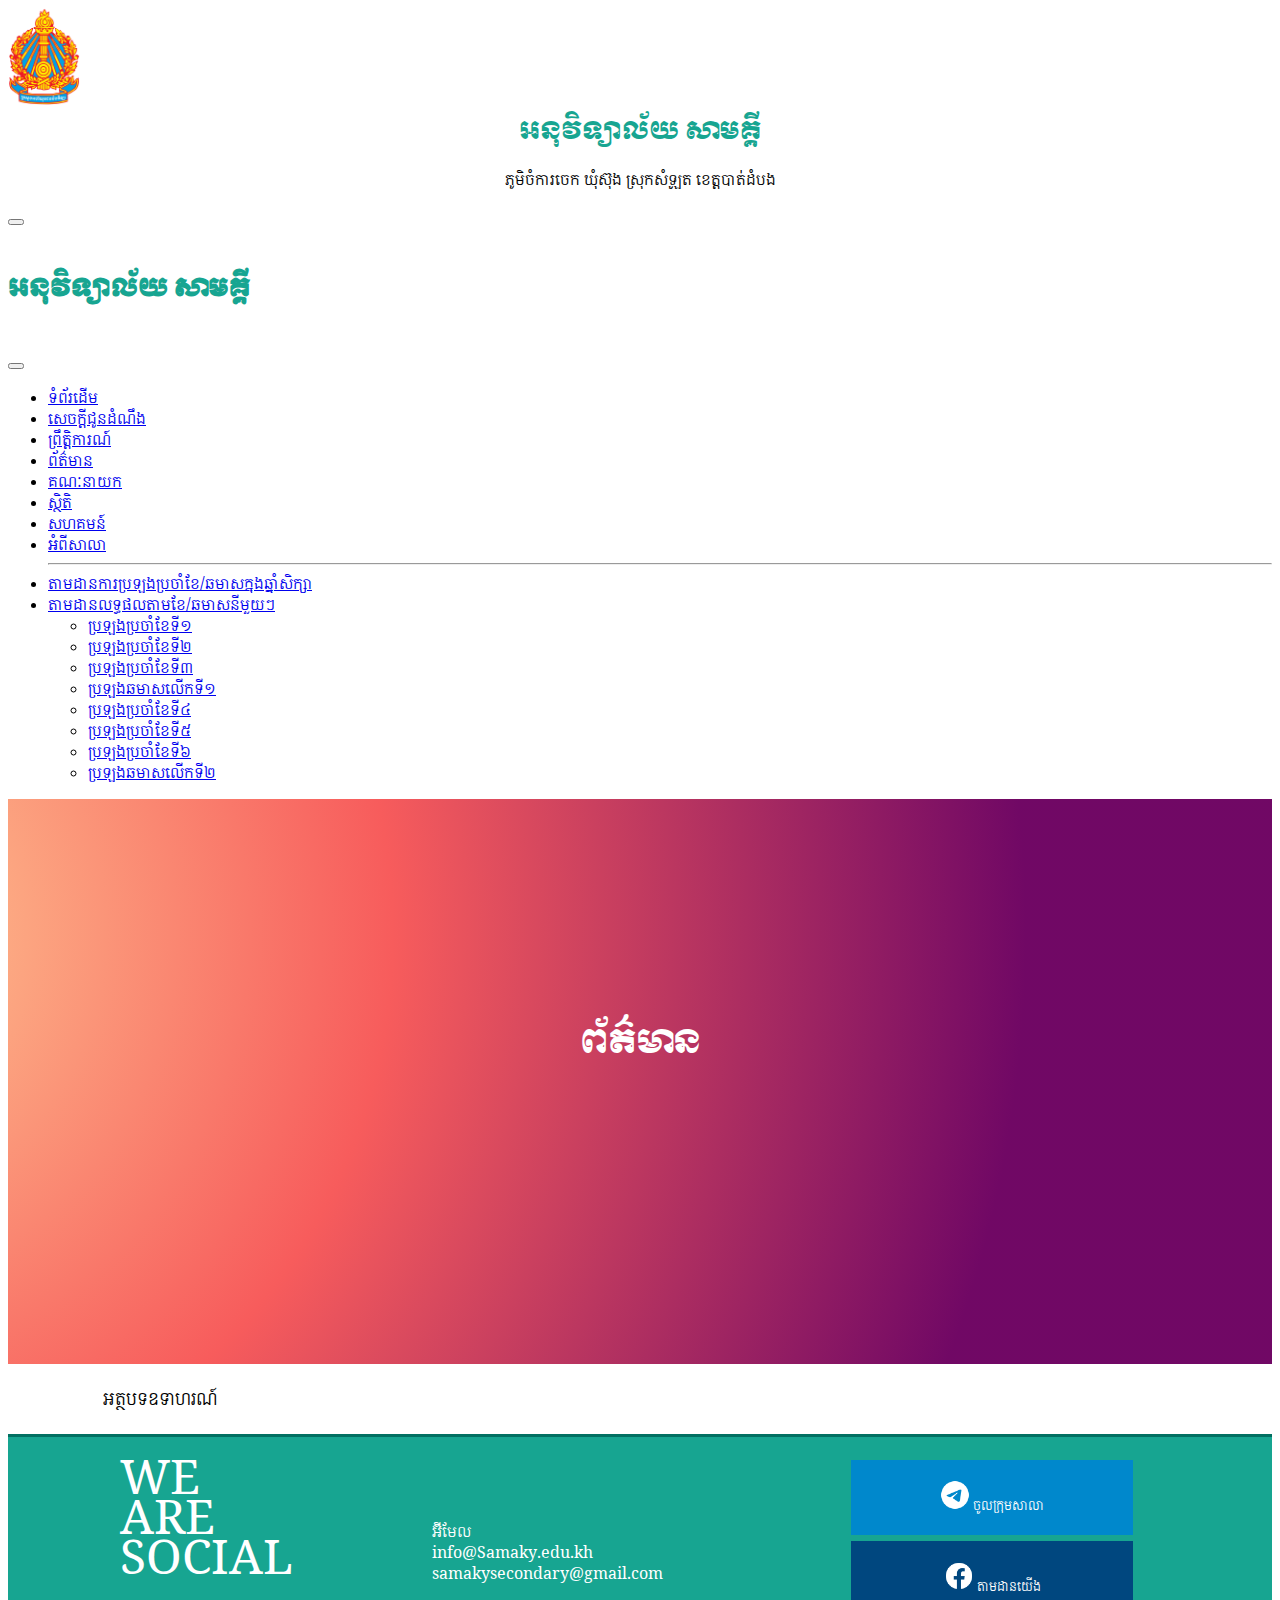
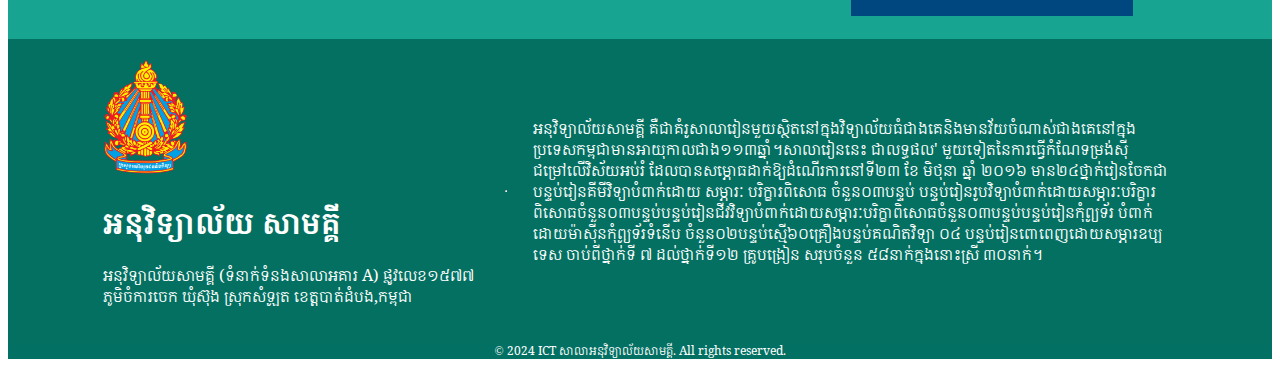
<file: News/News1.html>
<!DOCTYPE html>
<html lang="en">

<head>
  <meta charset="UTF-8">
  <meta http-equiv="X-UA-Compatible" content="IE=edge">
  <meta name="viewport" content="width=device-width, initial-scale=1.0">
  <link rel="stylesheet" href="../style.css">
  <!-- Google fonts -->
  <link rel="preconnect" href="https://fonts.googleapis.com">
  <link rel="preconnect" href="https://fonts.gstatic.com" crossorigin>
  <link href="https://fonts.googleapis.com/css2?family=Odor+Mean+Chey&display=swap" rel="stylesheet">
  <!-- Bootstrap -->
  <link href="https://cdn.jsdelivr.net/npm/bootstrap@5.3.0-alpha1/dist/css/bootstrap.min.css" rel="stylesheet"
    integrity="sha384-GLhlTQ8iRABdZLl6O3oVMWSktQOp6b7In1Zl3/Jr59b6EGGoI1aFkw7cmDA6j6gD" crossorigin="anonymous">
  <script src="https://cdn.jsdelivr.net/npm/bootstrap@5.3.0-alpha1/dist/js/bootstrap.bundle.min.js"
    integrity="sha384-w76AqPfDkMBDXo30jS1Sgez6pr3x5MlQ1ZAGC+nuZB+EYdgRZgiwxhTBTkF7CXvN"
    crossorigin="anonymous"></script>
  <title>SAMAKY SECONDARY SCHOOL</title>
</head>

<body>
  <!-- Navbar -->
  <nav class="navbar bg-body-tertiary fixed-top">
    <div class="container-fluid">
      <img src="../img/LogoMoeys.png" class="logo" alt="Error 404">

      <div class="DesName">
        <a class="MenuName" href="../index.html">អនុវិទ្យាល័យ សាមគ្គី</a>
        <p class="DesAdd"> ភូមិចំការចេក ឃុំស៊ុង ស្រុកសំឡូត ខេត្តបាត់ដំបង</p>
      </div>
      <button class="navbar-toggler" type="button" data-bs-toggle="offcanvas" data-bs-target="#offcanvasNavbar"
        aria-controls="offcanvasNavbar">
        <span class="navbar-toggler-icon"></span>
      </button>
      <div class="offcanvas offcanvas-end" tabindex="-1" id="offcanvasNavbar" aria-labelledby="offcanvasNavbarLabel">
        <div class="offcanvas-header">
          <h5 class="offcanvas-title" id="offcanvasNavbarLabel">អនុវិទ្យាល័យ សាមគ្គី</h5>
          <button type="button" class="btn-close" data-bs-dismiss="offcanvas" aria-label="Close"></button>
        </div>
        <div class="offcanvas-body">
          <ul class="navbar-nav justify-content-end flex-grow-1 pe-3">
            <li class="nav-item">
              <a class="nav-link active" aria-current="page" href="../index.html">ទំព័រដើម</a>
            </li>
            <li class="nav-item">
              <a class="nav-link" href="../Announcement/Announcement1.html">សេចក្ដីជូនដំណឹង</a>
            </li>
            <li class="nav-item">
              <a class="nav-link" href="../Event/Events1.html">ព្រឹត្តិការណ៍</a>
            </li>
            <li class="nav-item">
              <a class="nav-link" href="../News/News1.html">ព័ត៌មាន</a>
            </li>
            <li class="nav-item">
              <a class="nav-link" href="../Management_Team/">គណៈនាយក</a>
            </li>
            <li class="nav-item">
              <a class="nav-link" href="../StatisticStu/statistic.html">ស្ថិតិ</a>
            </li>
            <li class="nav-item">
              <a class="nav-link" href="../Community/">សហគមន៍</a>
            </li>
            <li class="nav-item">
              <a class="nav-link" href="../About_US/About1.html">អំពីសាលា</a>
            </li>
            <hr>
            <li class="nav-item">
              <a class="nav-link" href="https://bit.ly/3FEyKlm"
                target="_blank">តាមដានការប្រឡងប្រចាំខែ/ឆមាសក្នុងឆ្នាំសិក្សា</a>
            </li>
            <li class="nav-item dropdown">
              <a class="nav-link dropdown-toggle" href="#" role="button" data-bs-toggle="dropdown"
                aria-expanded="false">
                តាមដានលទ្ធផលតាមខែ/ឆមាសនីមួយៗ
              </a>
              <ul class="dropdown-menu">
                <li><a class="dropdown-item"
                    href="https://script.google.com/macros/s/AKfycbw-kuhFmtnL6Is69faURPcgazPzpKw0YuVrixRZ01JIguHQDeTpUUGfFVyjtoPlMK7f/exec">ប្រឡងប្រចាំខែទី១</a>
                </li>
                <li><a class="dropdown-item" href="#">ប្រឡងប្រចាំខែទី២</a></li>
                <li><a class="dropdown-item" href="#">ប្រឡងប្រចាំខែទី៣</a></li>
                <li><a class="dropdown-item" href="#">ប្រឡងឆមាសលើកទី១</a></li>
                <li><a class="dropdown-item" href="#">ប្រឡងប្រចាំខែទី៤</a></li>
                <li><a class="dropdown-item" href="#">ប្រឡងប្រចាំខែទី៥</a></li>
                <li><a class="dropdown-item" href="#">ប្រឡងប្រចាំខែទី៦</a></li>
                <li><a class="dropdown-item" href="#">ប្រឡងឆមាសលើកទី២</a></li>
                <!-- <li>
                      <hr class="dropdown-divider">
                    </li>
                    <li><a class="dropdown-item" href="#">Something else here</a></li> -->
              </ul>
              <!-- <form class="d-flex mt-3" role="search">
                <input class="form-control me-2" type="search" placeholder="Search" aria-label="Search">
                <button class="btn btn-outline-success" type="submit">Search</button>
              </form> -->
        </div>
      </div>
    </div>
  </nav>
  <!-- End Navbar -->
  <!-- Banner -->
  <div class="bannerNews">
    <div class="bannerText">ព័ត៌មាន</div>
  </div>
  <!-- End banner -->
  <!-- Content -->
  <div class="content" style="display: block;">
    <p class="pcontent">
      អត្ថបទឧទាហរណ៍

    </p>
  </div>




  <!-- Footer1 -->
  <div class="footer1">
    <div class="footer1-content">
      <div class="left1">
        WE
        <br />
        ARE
        <br />
        SOCIAL
      </div>
      <div class="left1p">We are SOCIAL</div>
      <div class="center1">
        <div class="offcanvas-title a">អនុវិទ្យាល័យ សាមគ្គី</div>
        <br />
        អ៊ីមែល
        <br />
        info@Samaky.edu.kh
        <br />

        samakysecondary@gmail.com
      </div>
      <!-- <div class="right1"> -->
      <div class="conright1">
        <!-- <a href="#">
            <button class="btnyoutube">
              <img class="socialicon" src="img/youtube.png">ទស្សនាវីដេអូ</button>
          </a> -->
        <a href="#">
          <button class="btntelegram">
            <img class="socialicon" src="../img/telegram.png" />
            ចូលក្រុមសាលា
          </button>
        </a>
        <a href="https://bit.ly/42no4kF">
          <button class="btnfacebook">
            <img class="socialicon" src="../img/facebook.png" />
            តាមដានយើង
          </button>
        </a>
      </div>
    </div>
    <!-- </div> -->
  </div>
  <!-- End Footer1 -->
  <!-- Footer2 -->
  <div class="footer2">
    <div class="footer2-content">
      <div class="left2">
        <img src="../img/LogoMoeys.png" alt="MoEysLogo" />
        <h1>អនុវិទ្យាល័យ សាមគ្គី</h1>
        <p>
          អនុវិទ្យាល័យសាមគ្គី (ទំនាក់ទំនងសាលាអគារ A) ផ្លូវលេខ១៥៧៧ ភូមិចំការចេក
          ឃុំស៊ុង ស្រុកសំឡូត ខេត្តបាត់ដំបង,កម្ពុជា
        </p>
      </div>
      <hr />
      <div class="right2">
        អនុវិទ្យាល័យសាមគ្គី
        គឺជាគំរូសាលារៀនមួយស្ថិតនៅក្នុងវិទ្យាល័យ​​ធំជាងគេនិងមានវ័យចំណាស់ជាងគេនៅក្នុងប្រទេសកម្ពុជាមានអាយុកាលជាង១១៣ឆ្នាំ។សាលារៀននេះ
        ជាលទ្ធផល' មួយទៀតនៃការធ្វើកំណែទម្រង់ស៊ីជម្រៅលើវិស័យអប់រំ
        ដែលបានសម្ភោធដាក់ឱ្យដំណើរការ​នៅទី២៣ ខែ មិថុនា ឆ្នាំ ២០១៦
        មាន២៤ថ្នាក់រៀនចែកជាបន្ទប់រៀនគីមីវិទ្យាបំពាក់ដោយ​ សម្ភារៈ បរិក្ខារពិសោធ
        ចំនួន០៣បន្ទប់
        បន្ទប់រៀនរូបវិទ្យាបំពាក់ដោយសម្ភារៈបរិក្ខារពិសោធចំនួន០៣បន្ទប់បន្ទប់រៀន​​​​​ជី​វវិទ្យាបំពាក់ដោយសម្ភារៈបរិក្ខាពិសោធចំនួន០៣បន្ទប់បន្ទប់រៀនកុំព្យូទ័រ
        បំពាក់ដោយ​ម៉ាស៊ីនកុំព្យូទ័រ​​ទំនើប
        ចំនួន០២បន្ទប់ស្មើ៦០គ្រឿងបន្ទប់គណិតវិទ្យា ០៤
        បន្ទប់រៀន​ពោពេញ​ដោយសម្ភារឧប្បទេស ចាប់ពីថ្នាក់ទី ៧ ដល់ថ្នាក់ទី​១២ ​
        គ្រូបង្រៀន សរុបចំនួន ៥៨នាក់ក្នុងនោះស្រី ៣០នាក់។
      </div>
    </div>
  </div>
  <!-- End Footer2 -->
  <div class="develop">
    <p>&copy; 2024​ ICT សាលាអនុវិទ្យាល័យសាមគ្គី. All rights reserved.</p>
  </div>
</body>

</html>
</file>
<file: style.css>
@import url('https://fonts.googleapis.com/css2?family=Battambang&family=Moul&family=Odor+Mean+Chey&family=Varela+Round&display=swap');
  @import url('https://fonts.googleapis.com/css2?family=Koh+Santepheap&display=swap');
  /* 'koh santepheap' */
.MenuName,.offcanvas-title{
    font-family: 'Moul', cursive;
    font-size: 1.5em;
    text-decoration: none;
    color:#17A591;
}

*{
  font-family: 'koh santepheap', serif;
}
.logo{
    width: 72px;
}
.coverIMG{
  position: relative;
  text-align: center;
  height: 100vh;
  width: 100%;
}
.Schoolname{
  color:whitesmoke;
  font-family: 'Moul', cursive;
  text-shadow: 3px 3px black;
}
.DesName{
  display: flex;
  flex-direction: column;
  text-align: center;
}
/* Cover IMG */
.coverIMG img{
  width: 100%;
  height: 100%;
  /* border-bottom: 10px solid #027062; */
}
.centered {
  width:90%;
  position: absolute;
  top: 50%;
  left: 50%;
  color:white;
  text-shadow: 1px 2px black;
  padding:15px;
  background-color: rgba(240, 255, 255, 0.395);
  transform: translate(-50%, -50%);
}
/* End cover IMG */

/* Footer1 */
/* .footer1{
  display: flex;
  flex-direction: row;
  padding:20px;
  background-color: #17A591;
  color:white;
  border-top: 10px solid #027062;

  width: 85%;
  margin: auto;
  display: flex;
  justify-content: space-between;
} */


.left1,.right1{
  width:30%;
}
.center1{
  width:40%;
}
/* End Footer1 */
.container{
  height: 100vh;
}
.left1,.left1p{
  font-size: 3em;
  line-height: 30pt;
  color:white;
  display: block;
}
.left1p{
  display: none;
}
.right1{
  margin:auto auto;
}
.socialicon{
  width:30px;
}
.btnyoutube,.btnfacebook,.btntelegram{
  width:95%;
  padding:20px;
  border:none;
  margin:3px;
}
.btnfacebook a,.btnyoutube a{
  text-decoration: none;
  color:white;
}
.btnfacebook{
  background-color: #00477F;
  transition: 0.4s;
  color:white;
}
.btnyoutube{
  background-color: #FF0000;
  transition: 0.4s;
  color:white;
}
.btntelegram{
  background-color: #0088cc;
  color:white;
  transition: 0.4s;
}
.btnfacebook:hover,.btnyoutube:hover,.btntelegram:hover{
  transform: scale(1.1);
}
.footer1 {
  display: flex;
  padding: 20px;
  background-color: #17A591;
  color: white;
  border-top: 3px solid #027062;
  max-width: 100vw;; /* Change width to 100vw */
  justify-content: center; /* Center the content horizontally */
}

.footer1-content {
  display: flex;
  margin: auto;
  width: 85%; /* Set width of content to 85% */
  max-width: 1500px; /* Set maximum width of content */
}
/* End footer1 */
/* Footer2 */
.footer2 {
  background-color: #037062;
  color: white;
  display: flex;
  justify-content: center;
  padding: 20px 0;
}

.footer2-content {
  display: flex;
  flex-wrap: wrap;
  justify-content: space-between;
  align-items: center;
  width: 85%;
  max-width: 1500px;
}


.left2{
  width:35%;
}
.left2 img{
  height: 115px;
}
.right2{
  width:60%;
  margin:auto 0px;
}
/* End footer2 */
/* Banner text show */
.bannerAbout{
  display: block;
  padding-top: 215px;
  height:350px;
  text-align: center;
  background: linear-gradient(102.1deg, rgb(96, 221, 142) 8.7%, rgb(24, 138, 141) 88.1%);
}
.bannerAnnouncement{
  display: block;
  padding-top: 215px;
  height:350px;
  text-align: center;
  background: linear-gradient(177.8deg, rgb(255, 128, 0) 9.2%, rgb(232, 211, 59) 86.8%);
}
.bannerEvent{
  display: block;
  padding-top: 215px;
  height:350px;
  text-align: center;
  background: radial-gradient(1294px at -15.5% 23.8%, rgb(255, 206, 149) 0%, rgb(247, 92, 92) 44.9%, rgba(108, 0, 96, 0.97) 93.8%);
}
.bannerNews{
  display: block;
  padding-top: 215px;
  height:350px;
  text-align: center;
  background: radial-gradient(1294px at -15.5% 23.8%, rgb(255, 206, 149) 0%, rgb(247, 92, 92) 44.9%, rgba(108, 0, 96, 0.97) 93.8%);
}
.bannerStatistic{
  display: block;
  padding-top: 215px;
  height:350px;
  text-align: center;
  background: radial-gradient(1294px at -15.5% 23.8%, rgb(255, 206, 149) 0%, rgb(247, 92, 92) 44.9%, rgba(108, 0, 96, 0.97) 93.8%);
}
.bannerText{
  font-size: 32px;
  color:#ffff;
  font-family: 'Moul', cursive;
}
/* End banner */

/* Statistic */
  .itemstas{
    width:350px;
    height: 160px;
    background-color: #F0F3F4;
    display: flex;
    border-radius: 25px;
    text-align: center;    
    border-left: 5px solid #CB4335;
    box-shadow: 3px 3px  #dfe0e1;
    color:#5D6D7E;
    margin: 10px;
  }
  .itemright{
    width: 40%;
    margin-top:30px;
  }
  .itemright img{
      width: 80px;
  }
  .itemleft{
    width: 60%;
    margin-top:30px;
  }
  .itmenum{
    margin-bottom: 10px;
    color:#839192 ;
    font-size: 30px;
    font-family: serif;
    font-weight: bold;
  }
  .itemtitle h3{
    font-family: 'moul';
  }
/* End statistic */

/* Content */
.content{
  width: 85%;
  margin: auto;
  display: flex;
  justify-content: space-between;
}
.pcontent{
  line-height: 30px;
  font-size: 18px;
  margin:20px 0px;
}

.map{
  height:300px;
  margin-bottom: 70px;
}

.item{
  width:450px;
  background-color: #ffff;
  margin:20px;
  padding:10px;
  display: flex;
  outline: none;
  overflow: hidden;
  border:1px solid #CBCDD1;
  flex-direction: column;
  transition: 0.4s;
  border-radius: 10px;
  box-shadow: 3px 3px 7px #aaaaaa;
}
.item:hover{
  cursor: pointer;
  transform:scale(1.1);
}
.aitem{
  text-decoration: none;
  color:black;
}
.itop{
  height: 30px;
  margin:8px 10px;
  display: flex;
  flex-direction: row;
  justify-content: space-between;
}
.ibottom{
  display: flex;
  flex-direction: row;
}
.idate{
  width:30%;
  margin-top:20px;
  margin-left: 20px;
}
.ides{
  width: 70%;
  display: flex;
  flex-direction: column;
}


@media screen and (max-width: 1200px){
    .content{
      flex-wrap: wrap;
      justify-content: space-around;
    }
}



@media only screen and (max-width: 580px) {
  .logo{
    width:55px;
  }

  .imgCover{
    object-fit: cover; object-position: 100% 1;
  }
  .MenuName, .offcanvas-title{
    font-family: 'Moul', cursive;
    font-size: 1.2em;
    text-decoration: none;
    color:#17A591;
}
  .DesAdd{
    font-size: 11px;
  }
  /* footer1 */
  .footer1{
    display: flex;
    flex-direction: column;
    color:white;
  }
  .footer1-content{
    flex-direction: column;
  }
  .left1,.center1,.right1{
    width:90%;
    margin:auto;
    text-align: center;
  }
  .left1{
    display: none;
  }
  .left1p{
    display: block;
    text-align: center;
    font-size: 18px;
  }
  .a{
    color:white;
    font-size: 1.3em;
  }
  /* footer2 */
  .footer2{
    text-align: center;
    display: flex;
    flex-direction: column;
  }
  .footer2-content{
    flex-direction: column;
    margin: auto;
  }
  .left2,.right2{
    width: 100%;
    text-align: center;
  }

  /* Banner */
  .bannerAbout{
    padding-top: 145px;
    height:250px;
    text-align: center;
    background: linear-gradient(102.1deg, rgb(96, 221, 142) 8.7%, rgb(24, 138, 141) 88.1%);
  }
  .bannerAnnouncement{
    padding-top: 145px;
    height:250px;
    text-align: center;
    background: linear-gradient(102.1deg, rgb(96, 221, 142) 8.7%, rgb(24, 138, 141) 88.1%);
  }
  .bannerEvent{
    padding-top: 145px;
    height:250px;
    text-align: center;
    background: radial-gradient(1294px at -15.5% 23.8%, rgb(255, 206, 149) 0%, rgb(247, 92, 92) 44.9%, rgba(108, 0, 96, 0.97) 93.8%);
  }
  .bannerNews{
    padding-top: 145px;
    height:250px;
    text-align: center;
    background:linear-gradient(109.6deg, rgb(62, 161, 219) 11.2%, rgb(93, 52, 236) 100.2%);
  }
  .bannerStatistic{
    padding-top: 145px;
    height:250px;
    text-align: center;
    background:linear-gradient(109.6deg, rgb(62, 161, 219) 11.2%, rgb(93, 52, 236) 100.2%);
  }
  .bannerText{
    font-size: 28px;
    color:#ffff;
    font-family: 'Moul', cursive;
  }
  .item{
    margin:8px;
    width: 100%;
  }
  .content{
    display: flex;
    flex-direction: column;
    justify-content: center;
  }
  .itemstas{
    margin: auto;
    margin-top:15px;
    margin-bottom: 15px;
    width: 280px;
  }
  
}

/* Manager item */
/* Grid container */
.manager-container {
  display: grid;
  grid-template-columns: repeat(auto-fit, minmax(300px, 1fr));
  grid-gap: 20px;
  max-width: 1200px;
  margin: 0 auto;
  padding: 20px;
}

/* Grid item */
.manager-item {
  background-color: #fff;
  padding: 20px;
  box-shadow: 0 0 10px rgba(0, 0, 0, 0.1);
  border-radius: 10px;
  transition: transform 0.3s ease-in-out;
  display: flex;
}

/* Grid item hover animation */
.manager-item:hover {
  transform: scale(1.05);
}

/* Image styles */
.manager-item img {
  width: 150px;
  /* border-radius: 50%; */
  margin-right: 20px;
}

/* Details container */
.details-manager {
  padding-top: 30px;
  flex-grow: 1;
}

/* Name styles */
.manager-item h3 {
  font-size: 18px;
  margin-bottom: 5px;
}

/* Telephone styles */
.manager-item p {
  font-size: 14px;
  color: #666;
}

/* Responsive media query */
@media (max-width: 768px) {
  .manager-container {
    grid-template-columns: repeat(auto-fit, minmax(250px, 1fr));
  }
  
  .manager-item {
    flex-direction: column;
    align-items: center;
    text-align: center;
  }
  
  .manager img {
    margin-right: 0;
    margin-bottom: 10px;
  }
  .details-manager{
    padding-top: 5px;
  }
}
.develop{
  background-color: #027062;
  text-align: center;
  font-family: 'koh santepheap';
}
.develop p{
  font-size: 12px;
  color: white;
  margin: auto;
}
</file>
